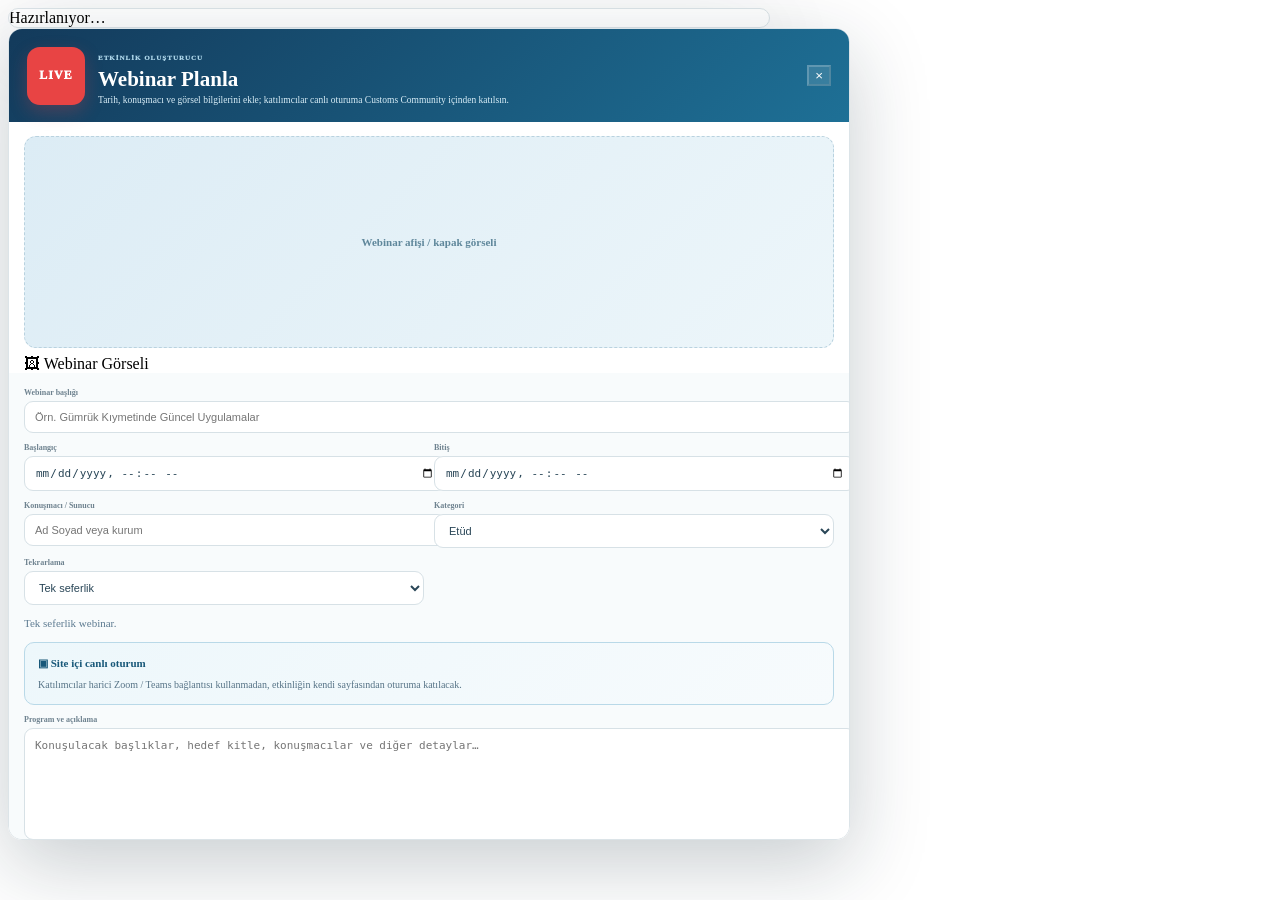
<file: webinar-source.html>
<!doctype html>
<html lang="tr">
<head>
<meta charset="utf-8">
<meta name="viewport" content="width=device-width, initial-scale=1">
<title>Customs Community — Webinar Kaynak Kodları (İnceleme Kopyası)</title>
<!--
KAYNAK: rasimdogan/Customs-Community / main / index.html
SHA: 3e044e688f8c9d49001fdff77a17f33c236cceb0
AMAÇ: Webinar modülünü başka bir geliştirici veya uygulamada inceleme/düzeltme için taşımak.
DİKKAT: Bu bir üretimden çıkarılmış kaynak kod paketidir. BAĞIMSIZ ÇALIŞAN DEMO DEĞİLDİR.
Webinar görünümü CCHub.renderWebinarView() ile dinamik oluşur.
CCHub ortak Makale/Haber/Webinar modülüdür. JS'nin tamamı değişiklikleri izleyebilmeniz için aynen korunmuştur.
Başlıca dış bağımlılıklar: Supabase istemcisi ve RPC fonksiyonları (cc_webinar_list, cc_webinar_create, cc_webinar_attend, vb.), CC_AUTH, CCCommunity, ccToast, media storage, Jitsi iframe.
Orijinal dosyanın başka alanlarındaki global CSS, modal yardımcıları ve auth başlangıcı burada eksiktir. 
Değişiklikleri yapıp bu dosyayı geri gönderin; üretim index.html ile güvenli şekilde birleştirilebilir.
-->
<style id="v10265-community-publishing">
/* Üst menü yeni bölümlere hazır */
.ccx-tabs{overflow-x:auto;scrollbar-width:none;min-width:0}
.ccx-tabs::-webkit-scrollbar{display:none}
.ccx-tabs button{white-space:nowrap;flex:0 0 auto;padding-left:13px!important;padding-right:13px!important}

/* Makale / Haber / Webinar ana paneli */
.cchub-panel{flex:1;min-height:0;overflow:auto;background:#f4f6f8}
.cchub-shell{width:min(1160px,calc(100% - 34px));margin:0 auto;padding:20px 0 34px}
.cchub-head{display:flex;align-items:flex-end;justify-content:space-between;gap:18px;margin-bottom:15px;padding:0 2px}
.cchub-head small{display:block;font-size:8px;font-weight:950;letter-spacing:1.2px;color:#5483a0}
.cchub-head h2{margin:3px 0 4px;font-size:25px;line-height:1.1;color:#1e3d50}
.cchub-head p{margin:0;color:#6d818e;font-size:11px;line-height:1.5;max-width:670px}
.cchub-actions{display:flex;gap:7px;align-items:center;flex-wrap:wrap;justify-content:flex-end}
.cchub-content{min-height:300px}
.cchub-grid{display:grid;grid-template-columns:minmax(0,1fr) 300px;gap:16px;align-items:start}
.cchub-main,.cchub-side{display:grid;gap:12px}
.cchub-side{position:sticky;top:14px}
.cchub-card{background:#fff;border:1px solid #dfe5e8;border-radius:12px;box-shadow:0 1px 2px rgba(16,35,49,.035)}
.cchub-section{padding:14px}
.cchub-section-title{display:flex;align-items:center;justify-content:space-between;gap:10px;margin-bottom:10px}
.cchub-section-title small{font-size:7.5px;letter-spacing:1px;font-weight:950;color:#80919c}
.cchub-section-title h3{margin:2px 0 0;color:#284b60;font-size:15px}
.cchub-empty{padding:28px 18px;text-align:center;color:#7b8d98;font-size:10.5px;border:1px dashed #d6e0e5;border-radius:10px;background:#fafcfd}

/* Articles */
.cchub-article{padding:16px;cursor:pointer;transition:box-shadow .15s ease,transform .15s ease}
.cchub-article:hover{box-shadow:0 7px 24px rgba(26,56,74,.08);transform:translateY(-1px)}
.cchub-badge{display:inline-flex;align-items:center;border-radius:999px;padding:4px 7px;background:#edf5f9;color:#34759a;font-size:7.5px;font-weight:950;letter-spacing:.04em}
.cchub-article h3{margin:8px 0 5px;color:#203f52;font-size:18px;line-height:1.25}
.cchub-article p{margin:0;color:#617987;font-size:11px;line-height:1.6}
.cchub-author-row{display:flex;align-items:center;gap:8px;margin-top:12px;color:#6f838f}
.cchub-author-row .ccx-avatar{width:30px;height:30px;font-size:8px}
.cchub-author-row button{border:0;background:transparent;padding:0;text-align:left;cursor:pointer;color:#355e76}
.cchub-author-row b{display:block;font-size:9.5px}
.cchub-author-row small{display:block;font-size:8px;color:#8a9aa3;margin-top:1px}
.cchub-author-list{display:grid;gap:5px}
.cchub-author-item{display:grid;grid-template-columns:38px minmax(0,1fr);gap:9px;align-items:center;border:0;background:transparent;text-align:left;padding:7px;border-radius:9px;cursor:pointer}
.cchub-author-item:hover{background:#f2f7f9}
.cchub-author-item .ccx-avatar{width:38px;height:38px;font-size:9px}
.cchub-author-item b{display:block;color:#294d61;font-size:10px}
.cchub-author-item small{display:block;color:#82949f;font-size:8.5px;margin-top:2px}
.cchub-more{width:100%;border:1px solid #d8e3e8;background:#fff;color:#3e718d;border-radius:10px;padding:10px;font-size:9.5px;font-weight:900;cursor:pointer}
.cchub-more:hover{background:#f2f8fa}

/* News & sponsored */
.cchub-news{padding:15px}
.cchub-news+.cchub-news{border-top:1px solid #edf0f2}
.cchub-news-top{display:flex;align-items:center;justify-content:space-between;gap:8px}
.cchub-news h3{margin:7px 0 5px;font-size:15px;line-height:1.3;color:#26485c}
.cchub-news p{margin:0;color:#667c89;font-size:10.5px;line-height:1.55}
.cchub-news time{font-size:8px;color:#91a0a8}
.cchub-badge.update{background:#edf1ff;color:#526cc8}
.cchub-badge.ad{background:#fff4db;color:#9a6a00}
.cchub-ad{padding:14px;background:linear-gradient(145deg,#fffdf7,#fff7df);border-color:#ead9a8}
.cchub-ad .cchub-sponsored{font-size:7px;font-weight:950;letter-spacing:1px;color:#9f7a22}
.cchub-ad h4{margin:5px 0 5px;color:#4d4634;font-size:13px}
.cchub-ad p{margin:0;color:#796d50;font-size:9.5px;line-height:1.5}
.cchub-ad a{display:inline-block;margin-top:9px;color:#84630e;font-size:9px;font-weight:900;text-decoration:none}
.cchub-ad-placeholder{padding:16px;text-align:center;border:1px dashed #e2d5b2;border-radius:10px;color:#9a8961;background:#fffdf7;font-size:9px}

/* Webinar calendar */
.cchub-live-entry-note{display:flex;flex-direction:column;gap:5px;padding:12px 13px;border:1px solid #b9d9e8;border-radius:10px;background:linear-gradient(135deg,#edf7fb,#f7fbfd);color:#31566d;font-size:10px;line-height:1.55}.cchub-live-entry-note b{font-size:11px;color:#185879}.cchub-live-entry-note span{color:#567386}

.cchub-webinar{display:grid;grid-template-columns:72px minmax(0,1fr);gap:13px;padding:14px}
.cchub-webinar-date{border-radius:10px;background:#ecf4f8;text-align:center;padding:9px 5px;align-self:start}
.cchub-webinar-date strong{display:block;color:#235f80;font-size:24px;line-height:1}
.cchub-webinar-date span{display:block;color:#5e7b8c;font-size:8px;font-weight:950;letter-spacing:.07em;margin-top:4px}
.cchub-webinar-body h3{margin:3px 0 4px;font-size:15px;color:#24495d}
.cchub-webinar-body p{margin:0;color:#687e8b;font-size:10px;line-height:1.5}
.cchub-webinar-meta{display:flex;flex-wrap:wrap;gap:7px;margin-top:8px;color:#728791;font-size:8.5px}
.cchub-webinar-actions{display:flex;flex-wrap:wrap;gap:6px;margin-top:10px}.cchub-webinar-event:before{content:'SITE İÇİ CANLI OTURUM';display:inline-flex;align-items:center;margin:0 0 9px;padding:5px 9px;border-radius:7px;background:#e6f5ed;color:#176c48;font-size:9px;font-weight:950;letter-spacing:.04em}
.cchub-attend.active{background:#e8f5ee!important;border-color:#b8dfca!important;color:#237849!important}
.cchub-cancelled{opacity:.58}
.cchub-cancelled h3{text-decoration:line-through}

/* Editors / detail */
.cchub-backdrop{z-index:2050!important}
.cchub-editor{width:min(720px,calc(100% - 24px));max-height:90vh;overflow:auto;background:#fff;border-radius:14px;border:1px solid #dce4e8;box-shadow:0 24px 80px rgba(18,38,51,.23)}
.cchub-form{display:grid;gap:10px;padding:15px}
.cchub-two-col{grid-template-columns:1fr 1fr}
.cchub-span2{grid-column:1/-1}
.cchub-form label>span{display:block;font-size:8px;font-weight:900;color:#6e828f;margin-bottom:4px}
.cchub-form input,.cchub-form textarea,.cchub-form select{width:100%;border:1px solid #d7e1e6;border-radius:9px;padding:9px 10px;background:#fff;color:#294657;outline:0;font-size:11px}
.cchub-form textarea{min-height:92px;resize:vertical;line-height:1.5}
.cchub-form .cchub-long-text{min-height:310px}
.cchub-editor-actions{display:flex;justify-content:flex-end;gap:7px;padding:12px 15px;border-top:1px solid #edf0f2}
.cchub-detail{width:min(760px,calc(100% - 24px));max-height:90vh;overflow:auto;background:#fff;border-radius:14px;border:1px solid #dce4e8;box-shadow:0 24px 80px rgba(18,38,51,.23)}
.cchub-detail-head{padding:18px 20px 12px;border-bottom:1px solid #edf0f2}
.cchub-detail-head>div:first-child{display:flex;align-items:center;justify-content:space-between;gap:10px}
.cchub-detail h2{margin:9px 0 6px;color:#203f52;font-size:24px;line-height:1.25}
.cchub-detail-summary{color:#607986;font-size:11.5px;line-height:1.6;margin:0}
.cchub-detail-body{padding:18px 20px;color:#334f60;font-size:12px;line-height:1.78;white-space:pre-wrap;overflow-wrap:anywhere}
.cchub-detail-footer{display:flex;justify-content:space-between;align-items:center;gap:8px;padding:12px 20px;border-top:1px solid #edf0f2}
.cchub-detail-footer>div{display:flex;gap:7px;flex-wrap:wrap}
.cchub-link{display:inline-flex;align-items:center;justify-content:center;border:0;border-radius:9px;background:#236f98;color:#fff;text-decoration:none;padding:9px 12px;font-size:9.5px;font-weight:900}

/* dark mode */
body.dark .cchub-panel{background:#0c1723}
body.dark .cchub-card,body.dark .cchub-editor,body.dark .cchub-detail{background:#112236;border-color:#294158}
body.dark .cchub-head h2,body.dark .cchub-article h3,body.dark .cchub-news h3,body.dark .cchub-webinar-body h3,body.dark .cchub-detail h2,body.dark .cchub-author-item b{color:#e2edf4}
body.dark .cchub-head p,body.dark .cchub-article p,body.dark .cchub-news p,body.dark .cchub-webinar-body p,body.dark .cchub-detail-body,body.dark .cchub-detail-summary{color:#b9cad4}
body.dark .cchub-author-item:hover{background:#182d40}
body.dark .cchub-form input,body.dark .cchub-form textarea,body.dark .cchub-form select{background:#0f1f31;border-color:#30485d;color:#e4edf3}
body.dark .cchub-ad{background:#2b281d;border-color:#5b5135}

@media(max-width:900px){
 .cchub-grid{grid-template-columns:1fr}
 .cchub-side{position:static}
}
@media(max-width:760px){
 .ccx-tabs{position:absolute;left:8px;right:8px;bottom:0;height:34px}
 .ccx-tabs button{padding:0 10px!important;font-size:10px!important}
 .cchub-shell{width:calc(100% - 12px);padding:10px 0 24px}
 .cchub-head{align-items:flex-start;flex-direction:column;padding:0 4px}
 .cchub-head h2{font-size:21px}
 .cchub-actions{width:100%;justify-content:flex-start}
 .cchub-webinar{grid-template-columns:58px minmax(0,1fr);gap:10px;padding:11px}
 .cchub-webinar-date strong{font-size:20px}
 .cchub-two-col{grid-template-columns:1fr}
 .cchub-span2{grid-column:auto}
 .cchub-editor,.cchub-detail{width:100%;height:100%;max-height:100%;border-radius:0}
 .cchub-form .cchub-long-text{min-height:42vh}
}
</style>

<style id="v10266-community-structure">
/* Üç ayrı yapı: Akış / Kart Kütüphanesi / Bilgi Merkezi */
.ccx-topbar{
 height:88px!important;flex:0 0 88px!important;
 grid-template-columns:240px minmax(0,1fr) 230px!important;
 gap:18px!important;padding:0 18px!important
}
.ccx-nav-groups{display:grid;grid-template-columns:minmax(250px,.9fr) minmax(225px,.72fr) minmax(330px,1.15fr);gap:10px;align-items:center;min-width:0}
.ccx-nav-cluster{min-width:0;padding:8px 10px 7px;border:1px solid #e4e9ec;border-radius:12px;background:#fafcfd}
.ccx-nav-label{display:block;margin:0 2px 5px;font-size:6.8px;line-height:1;font-weight:950;letter-spacing:1px;color:#8b9aa3}
.ccx-nav-buttons{display:flex;align-items:center;gap:4px}
.ccx-nav-buttons button{
 border:0;background:transparent;border-radius:8px;padding:7px 9px;color:#627987;
 font-size:9.5px;font-weight:850;cursor:pointer;white-space:nowrap
}
.ccx-nav-buttons button:hover{background:#edf4f7;color:#2b6e91}
.ccx-nav-buttons button.active{background:#e7f1f7;color:#1f6b95;box-shadow:inset 0 0 0 1px #d1e3ed}
.ccx-card-library-entry{
 border:1px solid #1f6f9a!important;background:linear-gradient(135deg,#184f72,#237da7)!important;
 color:#fff!important;border-radius:13px!important;padding:10px 13px!important;display:flex;align-items:center;gap:10px;
 cursor:pointer;box-shadow:0 8px 20px rgba(31,111,154,.16);min-width:0;text-align:left
}
.ccx-card-library-entry:hover{transform:translateY(-1px);box-shadow:0 11px 24px rgba(31,111,154,.22)}
.ccx-card-library-entry.active{box-shadow:0 0 0 3px rgba(57,145,190,.18),0 10px 24px rgba(31,111,154,.22)}
.ccx-card-library-icon{width:34px;height:34px;border-radius:10px;display:grid;place-items:center;background:rgba(255,255,255,.14);font-size:18px;flex:0 0 34px}
.ccx-card-library-entry b{display:block;font-size:11px}
.ccx-card-library-entry small{display:block;margin-top:2px;font-size:7.5px;color:#d8edf7;font-weight:700;white-space:nowrap}

/* Daha geniş çalışma alanı */
.ccx-layout{width:min(1320px,calc(100% - 28px))!important;grid-template-columns:minmax(0,1fr) 320px!important}
.cckl-panel{width:min(1360px,calc(100% - 24px))!important}
.cckl-shell{grid-template-columns:220px minmax(0,1fr)!important}
.cckl-grid{grid-template-columns:repeat(4,minmax(0,1fr))!important}
.cckl-head{
 background:linear-gradient(120deg,#eef7fb,#fff 55%,#f4f9fc)!important;
 border-color:#cfe3ee!important;padding:20px 22px!important
}
.cckl-head h2{font-size:25px!important}

.cchub-shell{width:min(1320px,calc(100% - 28px))!important}

/* Makale: dergi / yazı kimliği */
.cchub-article-editor{width:min(820px,calc(100% - 24px))!important;background:#fbfaf7!important}
.cchub-editor-hero{display:flex;justify-content:space-between;gap:18px;padding:19px 20px 14px;background:linear-gradient(135deg,#f4efe4,#fffdf8);border-bottom:1px solid #e9e1d2}
.cchub-editor-hero small{font-size:7px;letter-spacing:1.2px;font-weight:950;color:#9a774d}
.cchub-editor-hero h3{margin:3px 0 4px;font:800 23px Georgia,serif;color:#413a31}
.cchub-editor-hero p{margin:0;max-width:580px;color:#776d60;font-size:10px;line-height:1.45}
.cchub-article-cover-pick{padding:15px 16px 0}
.cchub-cover-preview{background-size:cover;background-position:center;display:grid;place-items:center;overflow:hidden}
.cchub-cover-preview-article{height:190px;border:1px dashed #d9c9ae;border-radius:12px;background-color:#f5efe4}
.cchub-cover-preview-article span{font:700 14px Georgia,serif;color:#9b886b}
.cchub-cover-preview.has-image span{display:none}
.cchub-cover-actions{display:flex;gap:6px;margin-top:7px}
.cchub-article-form{grid-template-columns:1fr 240px!important}
.cchub-writing-hint{align-self:end;padding:9px 10px;border-radius:9px;background:#f3eee4;color:#6f6252}
.cchub-writing-hint b{display:block;font-size:8px}
.cchub-writing-hint small{display:block;margin-top:2px;font-size:7.5px;line-height:1.4}
.cchub-article-magazine{display:grid!important;grid-template-columns:220px minmax(0,1fr);padding:0!important;overflow:hidden}
.cchub-article-cover{min-height:190px;background:#e9ecee;overflow:hidden}
.cchub-article-cover img{width:100%;height:100%;object-fit:cover;display:block}
.cchub-article-cover-empty{display:grid;place-items:center;background:linear-gradient(135deg,#e8e1d6,#f5f0e8)}
.cchub-article-cover-empty span{font:900 38px Georgia,serif;color:#b19e81}
.cchub-article-copy{padding:16px}
.cchub-article-flags{display:flex;align-items:center;justify-content:space-between;gap:8px;color:#8c979d;font-size:8px}
.cchub-article-reading{font-family:Georgia,"Times New Roman",serif!important;font-size:14px!important;line-height:1.9!important;color:#394650!important;max-width:720px;margin:0 auto}
.cchub-detail-cover{height:280px;overflow:hidden;background:#e9eef1}
.cchub-detail-cover img{width:100%;height:100%;object-fit:cover;display:block}

/* Webinar: etkinlik / afiş kimliği */
.cchub-webinar-editor{width:min(840px,calc(100% - 24px))!important}
.cchub-webinar-editor-head{display:grid;grid-template-columns:58px minmax(0,1fr) auto;gap:13px;align-items:center;padding:17px 18px;background:linear-gradient(135deg,#133a5b,#1e7096);color:#fff}
.cchub-webinar-editor-mark{width:58px;height:58px;border-radius:13px;background:#e84444;display:grid;place-items:center;font-size:12px;font-weight:950;letter-spacing:1px;box-shadow:0 7px 18px rgba(232,68,68,.25)}
.cchub-webinar-editor-head small{font-size:7px;font-weight:950;letter-spacing:1px;color:#acd5e9}
.cchub-webinar-editor-head h3{margin:3px 0;font-size:21px}
.cchub-webinar-editor-head p{margin:0;color:#d8edf7;font-size:9.5px}
.cchub-webinar-editor-head .ccx-icon-btn{background:rgba(255,255,255,.12)!important;color:#fff!important;border-color:rgba(255,255,255,.2)!important}
.cchub-cover-preview-webinar{height:210px;margin:14px 15px 0;border-radius:12px;background:linear-gradient(135deg,#dcecf5,#edf6fa);border:1px dashed #b9d2df}
.cchub-cover-preview-webinar span{font-size:11px;font-weight:900;color:#5f879b}
.cchub-webinar-cover-actions{padding:0 15px}
.cchub-webinar-form{background:#f8fbfc}
.cchub-webinar-layout{display:grid;grid-template-columns:minmax(0,1fr) 300px;gap:16px;align-items:start}
.cchub-webinar-event{padding:0!important;overflow:hidden}
.cchub-webinar-cover{height:230px;background:#dce8ee;overflow:hidden}
.cchub-webinar-cover img{width:100%;height:100%;object-fit:cover;display:block}
.cchub-webinar-cover-empty{display:grid;place-items:center;background:linear-gradient(135deg,#183f60,#2b7ca1)}
.cchub-webinar-cover-empty span{color:#fff;font-size:20px;font-weight:950;letter-spacing:2px}
.cchub-webinar-event-grid{display:grid;grid-template-columns:76px minmax(0,1fr);gap:13px;padding:14px}
.cchub-webinar-kicker{display:flex;align-items:center;gap:7px;flex-wrap:wrap;color:#68808d;font-size:8.5px}
.cchub-calendar-side{position:sticky;top:14px}
.cchub-mini-event{display:block;width:100%;border:0;border-top:1px solid #edf0f2;background:transparent;text-align:left;padding:10px 4px;cursor:pointer}
.cchub-mini-event:first-of-type{border-top:0}
.cchub-mini-event span{display:block;color:#2c7aa1;font-size:8px;font-weight:900}
.cchub-mini-event b{display:block;margin-top:3px;color:#29495b;font-size:10px;line-height:1.35}
.cchub-mini-event small{display:block;margin-top:3px;color:#84959e;font-size:8px}
.cchub-detail-cover-webinar{height:300px}

/* Haber: ayrı yayın masası */
.cchub-news-layout{display:grid;grid-template-columns:minmax(0,1fr) 320px;gap:16px;align-items:start}
.cchub-update-card{display:block;width:100%;border:0;border-top:1px solid #edf0f2;background:transparent;text-align:left;padding:10px 2px;cursor:pointer}
.cchub-update-card:first-of-type{border-top:0}
.cchub-update-card span{font-size:7.5px;color:#6f80b0;font-weight:900}
.cchub-update-card b{display:block;margin-top:3px;color:#34495f;font-size:10.5px}
.cchub-update-card small{display:block;margin-top:3px;color:#87959d;font-size:8px;line-height:1.35}

@media(max-width:1180px){
 .ccx-topbar{height:auto!important;min-height:102px;grid-template-columns:200px minmax(0,1fr) 180px!important;padding:8px 12px!important}
 .ccx-nav-groups{grid-template-columns:1fr 190px 1.2fr}
 .ccx-card-library-entry small{display:none}
 .cckl-grid{grid-template-columns:repeat(3,minmax(0,1fr))!important}
}
@media(max-width:900px){
 .ccx-topbar{grid-template-columns:1fr auto!important;min-height:78px}
 .ccx-brand{grid-column:1}
 .ccx-nav-groups{grid-column:1/-1;grid-row:2;grid-template-columns:1fr;gap:6px;padding-bottom:4px}
 .ccx-nav-cluster{padding:6px 7px}
 .ccx-card-library-entry{order:-1;justify-content:center}
 .ccx-nav-buttons{overflow-x:auto}
 .ccx-layout{width:calc(100% - 12px)!important}
 .cckl-grid{grid-template-columns:repeat(2,minmax(0,1fr))!important}
 .cchub-webinar-layout,.cchub-news-layout{grid-template-columns:1fr}
 .cchub-calendar-side{position:static}
 .cchub-article-magazine{grid-template-columns:160px minmax(0,1fr)}
}
@media(max-width:600px){
 .ccx-topbar{min-height:0!important;padding:7px 8px!important}
 .ccx-nav-label{display:none}
 .ccx-nav-groups{display:flex;overflow-x:auto;align-items:stretch}
 .ccx-nav-cluster{flex:0 0 auto}
 .ccx-card-library-entry{flex:0 0 auto;order:0}
 .ccx-card-library-entry small{display:block}
 .cckl-panel{width:calc(100% - 8px)!important}
 .cckl-shell{grid-template-columns:1fr!important}
 .cckl-nav{position:static!important;display:flex!important;overflow-x:auto!important}
 .cckl-grid{grid-template-columns:1fr!important}
 .cchub-article-magazine{grid-template-columns:1fr}
 .cchub-article-cover{height:180px}
 .cchub-article-form{grid-template-columns:1fr!important}
 .cchub-writing-hint{display:none}
 .cchub-webinar-event-grid{grid-template-columns:58px minmax(0,1fr)}
}
</style>

<style id="v10267-official-gazette">
.cchub-news-page{display:grid;gap:16px}
.cchub-rg-section{overflow:hidden;border-color:#d6dee3}
.cchub-rg-head{
 display:flex;align-items:center;justify-content:space-between;gap:12px;
 padding:14px 16px;background:linear-gradient(135deg,#f3f7f9,#fff);border-bottom:1px solid #e4eaed
}
.cchub-rg-head>div{display:flex;align-items:center;gap:10px}
.cchub-rg-seal{
 width:38px;height:38px;border-radius:50%;display:grid;place-items:center;
 background:#8b1d24;color:#fff;font-size:11px;font-weight:950;letter-spacing:.6px;box-shadow:0 4px 12px rgba(139,29,36,.17)
}
.cchub-rg-head b{display:block;color:#233f50;font-size:13px}
.cchub-rg-head small{display:block;margin-top:2px;color:#758892;font-size:8.5px}
.cchub-rg-auto{font-size:8px;font-weight:900;color:#647985;background:#eef3f5;border-radius:999px;padding:6px 8px;white-space:nowrap}
.cchub-rg-grid{display:grid;grid-template-columns:repeat(3,minmax(0,1fr));gap:0}
.cchub-rg-item{
 padding:14px 15px;border-right:1px solid #edf0f2;border-bottom:1px solid #edf0f2;
 cursor:pointer;min-height:190px;display:flex;flex-direction:column;background:#fff
}
.cchub-rg-item:nth-child(3n){border-right:0}
.cchub-rg-item:hover{background:#fafcfd}
.cchub-rg-item-top{display:flex;align-items:flex-start;justify-content:space-between;gap:8px}
.cchub-rg-item-top>div{display:flex;gap:4px;flex-wrap:wrap}
.cchub-rg-item-top>span{font-size:7.5px;color:#84949d;text-align:right}
.cchub-badge.rg{background:#f4e9ea;color:#8b1d24}
.cchub-badge.ai{background:#e9f2ff;color:#2d67a2}
.cchub-rg-item h3{margin:9px 0 6px;color:#243f50;font-size:13px;line-height:1.4}
.cchub-rg-item p{margin:0;color:#657b87;font-size:9.5px;line-height:1.5;flex:1}
.cchub-rg-item-bottom{display:flex;align-items:center;justify-content:space-between;gap:8px;margin-top:11px}
.cchub-rg-item-bottom small{font-size:7.5px;color:#95a2a9}
.cchub-news-badges{display:flex;gap:5px;flex-wrap:wrap}
.cchub-rg-detail-meta{display:flex;gap:6px;flex-wrap:wrap;margin-top:10px}
.cchub-rg-detail-meta span{font-size:8px;color:#607986;background:#f0f5f7;border-radius:999px;padding:5px 7px}
body.dark .cchub-rg-head{background:linear-gradient(135deg,#172a3b,#112236);border-color:#294158}
body.dark .cchub-rg-head b,body.dark .cchub-rg-item h3{color:#e2edf4}
body.dark .cchub-rg-item{background:#112236;border-color:#294158}
body.dark .cchub-rg-item:hover{background:#162b3d}
body.dark .cchub-rg-detail-meta span{background:#193149;color:#b9cbd5}
@media(max-width:1000px){.cchub-rg-grid{grid-template-columns:repeat(2,minmax(0,1fr))}.cchub-rg-item:nth-child(3n){border-right:1px solid #edf0f2}.cchub-rg-item:nth-child(2n){border-right:0}}
@media(max-width:620px){.cchub-rg-head{align-items:flex-start;flex-direction:column}.cchub-rg-grid{grid-template-columns:1fr}.cchub-rg-item,.cchub-rg-item:nth-child(n){border-right:0}.cchub-rg-item{min-height:0}}
</style>

<style id="v10268-community-home-and-news">
/* Ana Topluluk ekranı: eski, dengeli üç kolon düzenine geri dön */
#ccxSocialLayout.ccx-layout{
 width:min(1220px,calc(100% - 28px))!important;
 grid-template-columns:225px minmax(500px,650px) 270px!important;
 justify-content:center!important;
 gap:16px!important;
 padding:18px 0 34px!important;
 align-items:start!important;
}
#ccxSocialLayout .ccx-left,
#ccxSocialLayout .ccx-side{position:sticky!important;top:18px!important;align-self:start!important}
#ccxSocialLayout .ccx-main{min-width:0!important}

/* Üst banner: daha okunur ve daha düzenli */
.ccx-topbar{
 min-height:96px!important;height:auto!important;flex:0 0 auto!important;
 grid-template-columns:260px minmax(0,1fr) 220px!important;
 gap:18px!important;padding:10px 22px!important
}
.ccx-brand-mark{width:46px!important;height:46px!important;font-size:20px!important}
.ccx-brand small{font-size:9px!important;letter-spacing:1.35px!important}
.ccx-brand b{font-size:20px!important;line-height:1.15!important}
.ccx-nav-groups{
 grid-template-columns:minmax(245px,.9fr) minmax(250px,.88fr) minmax(350px,1.18fr)!important;
 gap:12px!important;align-items:stretch!important
}
.ccx-nav-cluster{
 padding:10px 12px 9px!important;border-radius:13px!important;
 display:flex!important;flex-direction:column!important;justify-content:center!important
}
.ccx-nav-label{
 font-size:8px!important;line-height:1!important;letter-spacing:1.15px!important;
 margin:0 2px 7px!important;color:#788b98!important
}
.ccx-nav-buttons{gap:5px!important}
.ccx-nav-buttons button{
 font-size:11px!important;padding:8px 11px!important;line-height:1.2!important
}
.ccx-card-library-entry{
 min-height:68px!important;padding:11px 14px!important;border-radius:14px!important
}
.ccx-card-library-icon{width:40px!important;height:40px!important;flex-basis:40px!important;font-size:20px!important}
.ccx-card-library-entry b{font-size:13px!important;line-height:1.2!important}
.ccx-card-library-entry small{font-size:9px!important;margin-top:4px!important}

/* Haber alanı: iki sütun, altı kart, daha büyük yazı */
.cchub-news-page{display:grid;gap:15px!important}
.cchub-news-layout{display:block!important}
.cchub-news-layout>.cchub-main{display:block!important}
.cchub-news-layout>.cchub-side{margin-top:15px!important;position:static!important}
.cchub-news-layout>.cchub-main>.cchub-card{padding:15px!important}
.cchub-news-grid{
 display:grid;grid-template-columns:repeat(2,minmax(0,1fr));gap:13px
}
.cchub-news-card{
 display:flex;flex-direction:column;min-height:285px;padding:18px!important;
 border:1px solid #dfe5e9;border-radius:14px;background:#fff;
 box-shadow:0 2px 8px rgba(22,47,63,.035);
 transition:transform .16s ease,box-shadow .16s ease,border-color .16s ease;
 cursor:pointer
}
.cchub-news-card:hover{
 transform:translateY(-3px);
 box-shadow:0 10px 25px rgba(29,58,75,.09);
 border-color:#cbd9e1
}
.cchub-news-card-top{
 display:flex;align-items:flex-start;justify-content:space-between;gap:10px;margin-bottom:11px
}
.cchub-news-card-badges{display:flex;align-items:center;gap:6px;flex-wrap:wrap}
.cchub-news-card time{font-size:9px!important;color:#8b9ba4;white-space:nowrap;padding-top:3px}
.cchub-news-card h3{
 margin:0 0 9px!important;color:#223f51!important;
 font-size:16px!important;line-height:1.38!important;font-weight:850!important
}
.cchub-news-card p{
 margin:0!important;color:#5f7481!important;
 font-size:11.5px!important;line-height:1.62!important;
 display:-webkit-box;-webkit-line-clamp:7;-webkit-box-orient:vertical;overflow:hidden;
 flex:1
}
.cchub-news-card-footer{
 display:flex;align-items:center;justify-content:space-between;gap:8px;margin-top:14px;padding-top:11px;
 border-top:1px solid #edf0f2
}
.cchub-news-card-footer small{font-size:8.5px;color:#8a9aa3}
.cchub-news-card .ccx-lite{font-size:9.5px!important;padding:7px 9px!important}

/* Otomatik konu etiketi */
.cchub-topic-tag{
 display:inline-flex;align-items:center;border-radius:999px;padding:5px 8px;
 font-size:8px;font-weight:950;letter-spacing:.03em;border:1px solid transparent
}
.cchub-topic-tag[data-tag="İthalat"]{background:#eef6ff;color:#2b67a1;border-color:#d8e8f8}
.cchub-topic-tag[data-tag="İhracat"]{background:#edf8f2;color:#2e7c55;border-color:#d7ebdf}
.cchub-topic-tag[data-tag="Gümrük"]{background:#f2eefb;color:#654ca0;border-color:#e1d9f3}
.cchub-topic-tag[data-tag="Dış Ticaret"]{background:#fff5e8;color:#986622;border-color:#f0dfc4}
.cchub-topic-tag[data-tag="Diğer"]{background:#f1f4f5;color:#657984;border-color:#dfe5e8}
.cchub-news-source{
 font-size:8.5px;font-weight:850;color:#6f838e;white-space:nowrap
}
.cchub-news-list-head{
 display:flex;align-items:flex-end;justify-content:space-between;gap:12px;margin-bottom:12px
}
.cchub-news-list-head small{display:block;font-size:8px;font-weight:950;letter-spacing:1px;color:#80919b}
.cchub-news-list-head h3{margin:3px 0 0;font-size:17px;color:#29495c}
.cchub-news-list-head p{margin:0;max-width:520px;text-align:right;font-size:9.5px;color:#81919a;line-height:1.45}

/* Resmî Gazete özet kutusu daha sade */
.cchub-rg-head{padding:13px 15px!important}
.cchub-rg-head b{font-size:14px!important}
.cchub-rg-head small{font-size:9px!important}
.cchub-rg-grid{display:none!important}
.cchub-rg-section{border-style:dashed!important;background:#fcfdfd}

/* Platform güncellemeleri kartları */
.cchub-update-card b{font-size:11.5px!important}
.cchub-update-card small{font-size:9px!important;line-height:1.5!important}

/* Haber detayları da okunur olsun */
.cchub-detail h2{font-size:26px!important;line-height:1.25!important}
.cchub-detail-summary{font-size:13px!important;line-height:1.65!important}
.cchub-detail-body{font-size:13px!important;line-height:1.8!important}

/* dark */
body.dark .cchub-news-card{background:#112236;border-color:#294158}
body.dark .cchub-news-card:hover{border-color:#3b5870;box-shadow:0 10px 25px rgba(0,0,0,.2)}
body.dark .cchub-news-card h3{color:#e3edf4!important}
body.dark .cchub-news-card p{color:#b8cad4!important}
body.dark .cchub-news-card-footer{border-color:#294158}
body.dark .cchub-rg-section{background:#0f1d2c}

/* responsive */
@media(max-width:1180px){
 #ccxSocialLayout.ccx-layout{
  grid-template-columns:210px minmax(460px,1fr) 250px!important;
  width:min(1160px,calc(100% - 20px))!important
 }
 .ccx-topbar{grid-template-columns:230px minmax(0,1fr) 190px!important}
 .ccx-nav-groups{grid-template-columns:minmax(220px,.9fr) minmax(210px,.82fr) minmax(310px,1.15fr)!important}
}
@media(max-width:980px){
 #ccxSocialLayout.ccx-layout{
  grid-template-columns:minmax(0,1fr) 285px!important;
 }
 #ccxSocialLayout .ccx-left{display:none!important}
 .ccx-topbar{grid-template-columns:1fr auto!important}
 .ccx-nav-groups{grid-column:1/-1!important;grid-row:2!important;display:flex!important;overflow-x:auto!important}
 .ccx-nav-cluster,.ccx-card-library-entry{flex:0 0 auto!important}
}
@media(max-width:760px){
 #ccxSocialLayout.ccx-layout{display:block!important;width:calc(100% - 12px)!important}
 #ccxSocialLayout .ccx-side{position:static!important;margin-top:12px}
 .cchub-news-grid{grid-template-columns:1fr}
 .cchub-news-card{min-height:0}
 .ccx-topbar{min-height:0!important;padding:8px!important}
 .ccx-brand b{font-size:17px!important}
 .ccx-brand small{font-size:8px!important}
 .ccx-card-library-entry b{font-size:11px!important}
 .ccx-card-library-entry small{font-size:8px!important}
}
</style>

<style id="v10278-community-header-news">
/* =========================================================
   TOPLULUK ÜST BANT — tek parça, sakin, profesyonel
   ========================================================= */
.ccx-topbar{
 min-height:92px!important;
 padding:12px 24px!important;
 grid-template-columns:270px minmax(690px,1fr) 210px!important;
 gap:22px!important;
 background:linear-gradient(180deg,#ffffff 0%,#fbfcfd 100%)!important;
 border-bottom:1px solid #e5eaee!important;
 box-shadow:0 5px 18px rgba(28,52,67,.045)!important;
 align-items:center!important;
}
.ccx-brand{
 align-items:center!important;
 gap:13px!important;
 padding:2px 0!important;
}
.ccx-brand-mark{
 width:48px!important;height:48px!important;flex:0 0 48px!important;
 border-radius:13px!important;
 background:linear-gradient(145deg,#1f5f8f,#357ec3)!important;
 box-shadow:0 8px 18px rgba(38,103,157,.16)!important;
 font-size:20px!important;
}
.ccx-brand small{
 font-size:8.5px!important;
 letter-spacing:1.45px!important;
 color:#778792!important;
 font-weight:950!important;
}
.ccx-brand b{
 margin-top:2px!important;
 font-size:22px!important;
 line-height:1.08!important;
 letter-spacing:-.25px!important;
 color:#223e50!important;
}

/* Tek bir navigasyon yüzeyi — kutu içinde kutu görünümü kaldırıldı */
.ccx-nav-groups{
 display:grid!important;
 grid-template-columns:minmax(245px,.8fr) minmax(255px,.82fr) minmax(365px,1.12fr)!important;
 gap:6px!important;
 padding:6px!important;
 min-height:66px!important;
 border:1px solid #e2e8ec!important;
 border-radius:18px!important;
 background:#f5f8fa!important;
 box-shadow:inset 0 1px 0 rgba(255,255,255,.8),0 3px 10px rgba(30,54,68,.035)!important;
 align-items:stretch!important;
}
.ccx-nav-cluster{
 position:relative!important;
 border:0!important;
 background:transparent!important;
 border-radius:13px!important;
 padding:7px 12px 6px!important;
 display:flex!important;
 flex-direction:column!important;
 justify-content:center!important;
}
.ccx-nav-social:after{
 content:"";
 position:absolute;right:-3px;top:12px;bottom:12px;width:1px;
 background:#dde5e9;
}
.ccx-nav-knowledge:before{
 content:"";
 position:absolute;left:-3px;top:12px;bottom:12px;width:1px;
 background:#dde5e9;
}
.ccx-nav-label{
 margin:0 4px 6px!important;
 font-size:7.5px!important;
 letter-spacing:1.25px!important;
 color:#8797a1!important;
 font-weight:950!important;
}
.ccx-nav-buttons{
 display:flex!important;
 gap:3px!important;
 align-items:center!important;
}
.ccx-nav-buttons button{
 border:0!important;
 background:transparent!important;
 color:#596f7d!important;
 border-radius:10px!important;
 padding:8px 11px!important;
 font-size:11.5px!important;
 font-weight:850!important;
 line-height:1.1!important;
 transition:background .15s ease,color .15s ease,box-shadow .15s ease!important;
}
.ccx-nav-buttons button:hover{
 background:#fff!important;
 color:#245f82!important;
 box-shadow:0 2px 7px rgba(30,61,78,.06)!important;
}
.ccx-nav-buttons button.active{
 background:#fff!important;
 color:#1d6690!important;
 box-shadow:0 3px 10px rgba(28,72,98,.09),inset 0 0 0 1px #d7e5ec!important;
}

/* Kart Kütüphanesi ana merkez */
.ccx-card-library-entry{
 min-height:54px!important;
 margin:0!important;
 padding:8px 13px!important;
 border:0!important;
 border-radius:13px!important;
 background:linear-gradient(135deg,#19587e 0%,#287fa6 100%)!important;
 color:#fff!important;
 box-shadow:0 8px 20px rgba(29,104,143,.18)!important;
 transform:none!important;
 transition:transform .15s ease,box-shadow .15s ease,filter .15s ease!important;
 align-self:center!important;
}
.ccx-card-library-entry:hover{
 transform:translateY(-1px)!important;
 box-shadow:0 11px 24px rgba(29,104,143,.23)!important;
 filter:saturate(1.04)!important;
}
.ccx-card-library-entry.active{
 box-shadow:0 0 0 3px rgba(53,139,181,.14),0 10px 24px rgba(29,104,143,.22)!important;
}
.ccx-card-library-icon{
 width:38px!important;height:38px!important;flex:0 0 38px!important;
 border-radius:10px!important;
 background:rgba(255,255,255,.14)!important;
 font-size:18px!important;
}
.ccx-card-library-entry b{
 font-size:13.5px!important;
 line-height:1.1!important;
 letter-spacing:-.1px!important;
}
.ccx-card-library-entry small{
 margin-top:4px!important;
 font-size:8.8px!important;
 color:#d9edf7!important;
}

/* Sağ aksiyonlar: ikon ağırlıklı, bannerı bölmesin */
.ccx-top-actions{gap:8px!important}
.ccx-top-actions button{
 min-height:40px!important;
 border-radius:11px!important;
 font-size:11px!important;
 font-weight:900!important;
}
.ccx-notif-btn{
 width:40px!important;min-width:40px!important;padding:0!important;
 background:#f6f8f9!important;border:1px solid #e3e8eb!important;
 font-size:16px!important
}
.ccx-top-actions .ccx-refresh{
 min-width:92px!important;
 background:#eef6fa!important;
 border:1px solid #ccdee8!important;
 color:#285d79!important;
}
.ccx-top-actions .ccx-close{
 width:40px!important;min-width:40px!important;
 background:#fff5f4!important;border:1px solid #eccfcb!important;
 color:#a44840!important;
}
.ccx-top-actions button:hover{transform:translateY(-1px)}

/* =========================================================
   HABERLER — yalnızca mesleki alan, 2x3 kart
   ========================================================= */
.cchub-news-card{
 min-height:300px!important;
 padding:20px!important;
 border-radius:16px!important;
}
.cchub-news-card:hover{
 transform:translateY(-4px)!important;
 box-shadow:0 13px 30px rgba(30,61,79,.10)!important;
}
.cchub-news-card h3{
 font-size:17px!important;
 line-height:1.38!important;
 letter-spacing:-.1px!important;
 margin-bottom:10px!important;
}
.cchub-news-card p{
 font-size:12px!important;
 line-height:1.68!important;
 -webkit-line-clamp:8!important;
}
.cchub-news-card time{font-size:9px!important}
.cchub-topic-tag{
 padding:5px 9px!important;
 font-size:8px!important;
}
.cchub-topic-tag[data-tag="Mevzuat"]{
 background:#f7f1e9;color:#855f2f;border-color:#e8d9c6
}
.cchub-topic-tag[data-tag="Platform"]{
 background:#eef1ff;color:#566ab0;border-color:#dce2f5
}
.cchub-news-list-head h3{font-size:18px!important}
.cchub-news-list-head p{font-size:10px!important}

/* 'Diğer' etiketi artık haber akışında kullanılmıyor */
.cchub-topic-tag[data-tag="Diğer"]{display:none!important}

/* Daha yumuşak küçük ekran geçişleri */
@media(max-width:1260px){
 .ccx-topbar{
  grid-template-columns:235px minmax(620px,1fr) 185px!important;
  gap:14px!important;padding:10px 14px!important;
 }
 .ccx-nav-groups{
  grid-template-columns:minmax(220px,.8fr) minmax(220px,.82fr) minmax(330px,1.1fr)!important;
 }
 .ccx-brand b{font-size:19px!important}
 .ccx-brand small{font-size:7.8px!important}
}
@media(max-width:1040px){
 .ccx-topbar{
  grid-template-columns:1fr auto!important;
  gap:8px!important;
 }
 .ccx-brand{grid-column:1!important}
 .ccx-top-actions{grid-column:2!important}
 .ccx-nav-groups{
  grid-column:1/-1!important;grid-row:2!important;
  display:flex!important;overflow-x:auto!important;
  min-height:58px!important;border-radius:14px!important;
 }
 .ccx-nav-cluster,.ccx-card-library-entry{flex:0 0 auto!important}
 .ccx-nav-social:after,.ccx-nav-knowledge:before{display:none!important}
 .ccx-nav-label{display:none!important}
}
@media(max-width:700px){
 .ccx-topbar{padding:8px!important}
 .ccx-brand-mark{width:40px!important;height:40px!important;flex-basis:40px!important}
 .ccx-brand b{font-size:17px!important}
 .ccx-brand small{font-size:7px!important}
 .ccx-nav-groups{padding:5px!important}
 .ccx-nav-buttons button{font-size:10px!important;padding:7px 9px!important}
 .ccx-card-library-entry b{font-size:11.5px!important}
 .ccx-card-library-entry small{display:none!important}
 .ccx-top-actions .ccx-refresh{display:none!important}
 .cchub-news-card{min-height:0!important;padding:16px!important}
 .cchub-news-card h3{font-size:16px!important}
 .cchub-news-card p{font-size:11.5px!important}
}
</style>

<style id="v10278-webinar-recurrence-and-news">
#cchubRepeatDays[hidden],#cchubRepeatUntilWrap[hidden]{display:none!important}
.cc-webinar-repeat-days{border:1px solid #dbe5ee;border-radius:12px;padding:12px;background:#fff}
.cc-webinar-repeat-days>span{display:block;font-size:11px;font-weight:800;color:#48677b;margin-bottom:9px}
.cc-webinar-day-grid{display:grid;grid-template-columns:repeat(7,minmax(0,1fr));gap:6px}
.cc-webinar-day-grid label{display:flex!important;align-items:center;justify-content:center;gap:4px;padding:8px 4px;background:#f0f5fa;border:1px solid #dce7ee;border-radius:8px;font-size:11px;color:#284c64;cursor:pointer;white-space:nowrap}
.cc-webinar-day-grid input{width:14px!important;height:14px!important;margin:0!important;accent-color:#176fb0}
.cc-webinar-repeat-hint{margin:0!important;color:#5c7a90!important;font-size:11px!important;line-height:1.5}
#ccxHubPanel:has(.cchub-webinar-layout) .cchub-shell{width:min(1330px,calc(100% - 36px))!important}
#ccxHubPanel .cchub-webinar-layout{grid-template-columns:minmax(0,1fr) minmax(295px,330px)!important;gap:19px!important}
#ccxHubPanel .cchub-webinar-layout>.cchub-side{display:grid!important;align-content:start!important;gap:13px!important;position:sticky;top:16px;min-width:0}
#ccxHubPanel .cchub-webinar-layout .cchub-section-title h3{font-size:17px!important}
body.dark .cc-webinar-repeat-days{background:#162536;border-color:#30475b}
body.dark .cc-webinar-day-grid label{background:#142638;color:#d1e2ee;border-color:#345166}
@media(max-width:1000px){#ccxHubPanel .cchub-webinar-layout{grid-template-columns:minmax(0,1fr)!important}#ccxHubPanel .cchub-webinar-layout>.cchub-side{position:static!important}}
@media(max-width:650px){.cc-webinar-day-grid{grid-template-columns:repeat(4,minmax(0,1fr))}#ccxHubPanel:has(.cchub-webinar-layout) .cchub-shell{width:calc(100% - 18px)!important}}
</style>

<style id="v10278-home-news-location">
/* The latest news belong in the main community feed's right rail, not the webinar page. */
#ccxSocialLayout .ccx-home-news-card{padding:15px 14px 12px!important;min-width:0;overflow:hidden}
#ccxSocialLayout .ccx-home-news-head{margin-bottom:9px;gap:6px}
#ccxSocialLayout .ccx-home-news-head>div{min-width:0}
#ccxSocialLayout .ccx-home-news-head small{display:block;color:#6e8a9d;font-size:8px;font-weight:900;letter-spacing:.5px;margin-bottom:4px}
#ccxSocialLayout .ccx-home-news-head b{display:block;color:#264b62;font-size:15px;line-height:1.25}
#ccxSocialLayout .ccx-home-news-all{border:1px solid #d9e9f2;background:#eff7fc;color:#226a98;border-radius:9px;padding:7px 8px;font-size:10px;font-weight:850;white-space:nowrap;cursor:pointer;flex-shrink:0}
#ccxSocialLayout .ccx-home-news-all:hover{background:#e4f1f9}
#ccxSocialLayout .ccx-home-news-list{max-height:395px;overflow-y:auto;scrollbar-width:thin}
#ccxSocialLayout .ccx-home-news-item{display:block;width:100%;border:0;border-top:1px solid #e7edf1;text-align:left;background:transparent;padding:12px 2px;cursor:pointer;color:inherit}
#ccxSocialLayout .ccx-home-news-item:hover{background:#f5f9fc}
#ccxSocialLayout .ccx-home-news-meta{display:flex;align-items:center;justify-content:space-between;gap:6px;margin-bottom:6px;min-width:0}
#ccxSocialLayout .ccx-home-news-meta .cchub-topic-tag{font-size:9px!important;padding:3px 7px!important;overflow:hidden;text-overflow:ellipsis;white-space:nowrap;max-width:65%}
#ccxSocialLayout .ccx-home-news-meta time{color:#8b99a5;font-size:9px;white-space:nowrap}
#ccxSocialLayout .ccx-home-news-item b{display:block;margin-bottom:5px;font-size:12px;line-height:1.45;color:#24465f;overflow-wrap:anywhere}
#ccxSocialLayout .ccx-home-news-item small{display:-webkit-box;-webkit-box-orient:vertical;-webkit-line-clamp:2;overflow:hidden;font-size:10.5px;line-height:1.45;color:#708697}
#ccxSocialLayout .ccx-home-news-empty{padding:12px 2px;font-size:11px;line-height:1.5;color:#7c909f}
body.dark #ccxSocialLayout .ccx-home-news-head b,body.dark #ccxSocialLayout .ccx-home-news-item b{color:#e1eef8}
body.dark #ccxSocialLayout .ccx-home-news-item small{color:#b5c5d2}
body.dark #ccxSocialLayout .ccx-home-news-item{border-color:#2b4254}
body.dark #ccxSocialLayout .ccx-home-news-item:hover{background:#182f40}
@media(max-width:900px){#ccxSocialLayout .ccx-side .ccx-home-news-card{display:block!important}}
@media(max-width:760px){#ccxSocialLayout .ccx-home-news-card{margin-top:10px}#ccxSocialLayout .ccx-home-news-list{max-height:300px}}
</style>

<style id="cc-mobile-news-isolation-v10301">
/* Hidden panels must remain hidden despite earlier display!important mobile rules. */
#ccxOverlay #ccxSocialLayout[hidden],#ccxOverlay #ccxHubPanel[hidden],#ccxOverlay #ccxCardLibraryPanel[hidden],#ccxOverlay #ccxUserProfilePage[hidden]{display:none!important}
@media(max-width:760px){
 #ccxOverlay #ccxHubPanel:not([hidden]){display:block!important;width:100%!important;min-width:0!important}
 #ccxOverlay #ccxHubPanel .cchub-shell,#ccxOverlay #ccxHubPanel .cchub-content{width:100%!important;max-width:100%!important;min-width:0!important;box-sizing:border-box}
 #ccxOverlay #ccxHubPanel .cchub-news-page{min-width:0!important}
 #ccxOverlay #ccxHubPanel .cchub-news-grid{grid-template-columns:minmax(0,1fr)!important}
 #ccxOverlay #ccxHubPanel .cchub-news-card{min-width:0!important}
}
</style>

<style id="cc-webinar-jitsi-v10387">.cchub-jitsi-entry{border:1px solid #a9cbe4!important;background:#eaf4fb!important;color:#175c89!important;font-weight:750!important}.cchub-jitsi-panel{margin:15px 18px 20px;border:1px solid #d6e3ee;border-radius:15px;overflow:hidden;background:#f7fafd}.cchub-jitsi-head{display:flex;justify-content:space-between;align-items:center;gap:10px;padding:11px 15px;background:#eaf2fa;color:#245276;font-size:13px}.cchub-jitsi-panel #cchubJitsiStatus{padding:8px 15px;color:#55718a;font-size:12px}.cchub-jitsi-panel #cchubJitsiMount{min-height:440px;background:#162639}.cchub-jitsi-panel #cchubJitsiMount iframe{display:block;width:100%;border:0}@media(max-width:700px){.cchub-jitsi-panel{margin:10px 6px}.cchub-jitsi-panel #cchubJitsiMount{min-height:340px}}</style>

<style id="cc-top-controls-webinar-fixes-v10394">
/* Sağ üst butonlar navigasyonun mavi / yumuşak hatlı tasarımını izler. */
#ccxOverlay .ccx-header-inner .ccx-top-actions{gap:7px!important;justify-content:flex-end!important;align-items:center!important}
#ccxOverlay .ccx-header-inner .ccx-top-actions button{height:36px!important;min-height:36px!important;padding:0 11px!important;border-radius:10px!important;font-size:12px!important;font-weight:750!important;line-height:1!important;box-shadow:none!important;white-space:nowrap}
#ccxOverlay .ccx-header-inner .ccx-top-actions .cc-safe-settings-trigger{color:#245c81!important;border:1px solid #bbd4e7!important;background:#edf5fa!important;padding:0 13px!important;letter-spacing:0!important}
#ccxOverlay .ccx-header-inner .ccx-top-actions .cc-safe-settings-trigger:hover{background:#dceef9!important}
#ccxOverlay .ccx-header-inner .ccx-top-actions #ccxNotifBtn,#ccxOverlay .ccx-header-inner .ccx-top-actions .ccx-refresh{background:#edf5fa!important;color:#245c81!important;border:1px solid #bbd4e7!important}
#ccxOverlay .ccx-header-inner .ccx-top-actions .ccx-close{background:#fdf4f3!important;color:#8b5550!important;border:1px solid #edd9d5!important;font-size:21px!important;min-width:36px!important;padding:0 9px!important}
#ccxOverlay .ccx-header-inner .ccx-top-actions .ccx-refresh{font-size:0!important;min-width:38px!important;padding:0 10px!important}
#ccxOverlay .ccx-header-inner .ccx-top-actions .ccx-refresh::before{content:'↻';font-size:23px;line-height:1}
#ccxOverlay .ccx-header-inner .ccx-top-actions #ccxNotifBtn{min-width:36px!important;width:36px!important;padding:0!important;font-size:18px!important}
#ccxOverlay .ccx-header-inner{grid-template-columns:196px minmax(0,1fr) 220px!important}
#ccxOverlay .ccx-header-inner .ccx-top-actions{min-width:0!important}
#ccxProfileBackdrop .cc-safe-admin-tag{display:inline-block!important;margin:8px 0 0!important}
#ccxOverlay .cchub-webinar-actions .cchub-jitsi-entry{background:#e8f3fb!important;border:1px solid #a4cbe5!important;color:#165f8d!important;font-weight:800!important}
#ccxOverlay .cchub-jitsi-panel{display:block!important;min-height:300px}
#ccxOverlay .cchub-jitsi-panel #cchubJitsiMount{min-height:460px}
@media(max-width:1150px){#ccxOverlay .ccx-header-inner{grid-template-columns:minmax(150px,190px) minmax(0,1fr) auto!important}}
@media(max-width:730px){#ccxOverlay .ccx-header-inner .ccx-top-actions button{height:33px!important;min-height:33px!important;padding:0 7px!important;font-size:11px!important}#ccxOverlay .ccx-header-inner .ccx-top-actions .cc-safe-settings-trigger{padding:0 9px!important}#ccxOverlay .cchub-jitsi-panel #cchubJitsiMount{min-height:340px}}
</style>

<style id="cc-webinar-profile-layout-v10395">
/* Kompakt, hiyerarşik hesap ayarları */
#ccxProfileBackdrop .cc-safe-section{margin:0!important;padding:0!important;border-top:1px solid #dfe8ef!important}
#ccxProfileBackdrop .cc-safe-section summary,#ccxProfileBackdrop #ccSafePassword summary{font-size:13px!important;font-weight:750!important;line-height:1.5!important;letter-spacing:0!important;color:#264c6a!important;padding:13px 6px!important}
#ccxProfileBackdrop .cc-safe-content{padding:0 6px 13px!important;font-size:12px!important;color:#627c8c!important;line-height:1.55!important}
#ccxProfileBackdrop .cc-safe-content p,#ccxProfileBackdrop .cc-safe-content b{font-size:12px!important;line-height:1.55!important}
#ccxProfileBackdrop .cc-safe-content button{font-size:12px!important;font-weight:700!important;padding:8px 12px!important;border-radius:8px!important}
#ccxProfileBackdrop .cc93-profile-shortcut{margin-bottom:14px}
#ccxOverlay .ccx-header-inner{grid-template-columns:190px minmax(0,1fr) auto!important;align-items:center!important}
#ccxOverlay .ccx-header-inner .ccx-top-actions{gap:8px!important;justify-self:end!important;align-self:center!important;padding:0!important;margin:0!important}
#ccxOverlay .ccx-header-inner .ccx-top-actions button{height:43px!important;min-height:43px!important;border-radius:12px!important;font-size:13px!important;border:1px solid #a5c6dc!important;background:#e9f3f9!important;color:#225779!important;box-shadow:none!important}
#ccxOverlay .ccx-header-inner .ccx-top-actions .cc-safe-settings-trigger{min-width:100px!important;padding:0 19px!important;background:#285e83!important;color:white!important;border-color:#285e83!important;font-weight:850!important;font-size:14px!important}
#ccxOverlay .ccx-header-inner .ccx-top-actions .ccx-refresh{width:43px!important;min-width:43px!important}
#ccxOverlay .ccx-header-inner .ccx-top-actions #ccxNotifBtn{width:43px!important;min-width:43px!important}
#ccxOverlay .ccx-header-inner .ccx-top-actions .ccx-close{width:43px!important;min-width:43px!important;background:#f5eeed!important;border-color:#e5d5d3!important;color:#8d5752!important}
#ccxOverlay .cchub-webinar-actions .cchub-jitsi-entry{font-size:11px!important;border:1px solid #bdd3e4!important;border-radius:9px!important}
@media(max-width:1150px){#ccxOverlay .ccx-header-inner{grid-template-columns:minmax(150px,190px) minmax(0,1fr) auto!important}}
@media(max-width:700px){#ccxOverlay .ccx-header-inner .ccx-top-actions button{height:36px!important;min-height:36px!important;font-size:11px!important}#ccxOverlay .ccx-header-inner .ccx-top-actions .cc-safe-settings-trigger{min-width:0!important;padding:0 9px!important;font-size:12px!important}}
</style>
</head>
<body>
<!-- 1. Webinar takviminin içerisine basıldığı gerçek ortak panel -->
<div id="ccxOverlay" class="open">
<section id="ccxHubPanel" class="cchub-panel" hidden>
   <div class="cchub-shell">
    <header class="cchub-head">
     <div><small id="cchubKicker">TOPLULUK</small><h2 id="cchubTitle">İçerik</h2><p id="cchubDesc"></p></div>
     <div id="cchubActions" class="cchub-actions"></div>
    </header>
    <div id="cchubContent" class="cchub-content"><div class="ccx-loading">Hazırlanıyor…</div></div>
   </div>
  </section>

  
</div>

<!-- 2. Webinar detay / Jitsi oturum penceresi (makaleler ve haberlerle ortak) -->
<div id="cchubDetailBackdrop" class="ccx-modal-backdrop cchub-backdrop" onclick="if(event.target===this)CCHub.closeDetail()">
  <section id="cchubDetail" class="cchub-detail" role="dialog" aria-modal="true"><div class="ccx-loading">Hazırlanıyor…</div></section>
 </div>

 

<!-- 3. Webinar oluştur / takvime ekle formu -->
<div id="cchubWebinarEditor" class="ccx-modal-backdrop cchub-backdrop" onclick="if(event.target===this)CCHub.closeWebinarEditor()">
  <section class="cchub-editor cchub-webinar-editor" role="dialog" aria-modal="true">
   <div class="cchub-webinar-editor-head">
    <div class="cchub-webinar-editor-mark">LIVE</div>
    <div><small>ETKİNLİK OLUŞTURUCU</small><h3>Webinar Planla</h3><p>Tarih, konuşmacı ve görsel bilgilerini ekle; katılımcılar canlı oturuma Customs Community içinden katılsın.</p></div>
    <button class="ccx-icon-btn" onclick="CCHub.closeWebinarEditor()">×</button>
   </div>
   <div id="cchubWebinarCoverPreview" class="cchub-cover-preview cchub-cover-preview-webinar"><span>Webinar afişi / kapak görseli</span></div>
   <div class="cchub-cover-actions cchub-webinar-cover-actions">
    <label class="ccx-lite">🖼 Webinar Görseli<input id="cchubWebinarCover" type="file" accept="image/jpeg,image/png,image/webp" hidden onchange="CCHub.pickWebinarCover(this)"></label>
    <button id="cchubWebinarCoverRemove" class="ccx-lite" type="button" onclick="CCHub.removeWebinarCover()" hidden>Görseli Kaldır</button>
   </div>
   <div class="cchub-form cchub-two-col cchub-webinar-form">
    <label class="cchub-span2"><span>Webinar başlığı</span><input id="cchubWebinarTitle" maxlength="180" placeholder="Örn. Gümrük Kıymetinde Güncel Uygulamalar"></label>
    <label><span>Başlangıç</span><input id="cchubWebinarStart" type="datetime-local" onchange="CCHub.changeWebinarRepeat()"></label>
    <label><span>Bitiş</span><input id="cchubWebinarEnd" type="datetime-local"></label>
    <label><span>Konuşmacı / Sunucu</span><input id="cchubWebinarSpeaker" maxlength="180" placeholder="Ad Soyad veya kurum"></label>
    <label><span>Kategori</span><select id="cchubWebinarCategory"><option>Etüd</option><option>Sürekli Eğitim</option><option>Tarife</option><option>Mevzuat</option><option>Genel Bilgilendirme</option></select></label>
    <label><span>Tekrarlama</span><select id="cchubWebinarRepeat" onchange="CCHub.changeWebinarRepeat()"><option value="once">Tek seferlik</option><option value="weekly">Her hafta</option><option value="biweekly">İki haftada bir</option><option value="monthly">Her ay</option></select></label>
    <label id="cchubRepeatUntilWrap" hidden><span>Son tekrar tarihi</span><input id="cchubRepeatUntil" type="date" aria-label="Son tekrar tarihi"></label>
    <div class="cchub-span2 cc-webinar-repeat-days" id="cchubRepeatDays" hidden><span>Tekrarlanacak günler</span><div class="cc-webinar-day-grid">
     <label><input type="checkbox" class="cchub-repeat-day" value="1"> Pzt</label><label><input type="checkbox" class="cchub-repeat-day" value="2"> Sal</label><label><input type="checkbox" class="cchub-repeat-day" value="3"> Çar</label><label><input type="checkbox" class="cchub-repeat-day" value="4"> Per</label><label><input type="checkbox" class="cchub-repeat-day" value="5"> Cum</label><label><input type="checkbox" class="cchub-repeat-day" value="6"> Cmt</label><label><input type="checkbox" class="cchub-repeat-day" value="7"> Paz</label>
     </div></div>
    <p id="cchubRepeatHint" class="cc-webinar-repeat-hint cchub-span2">Tek seferlik webinar.</p>
    <div class="cchub-span2 cchub-live-entry-note"><b>▣ Site içi canlı oturum</b><span>Katılımcılar harici Zoom / Teams bağlantısı kullanmadan, etkinliğin kendi sayfasından oturuma katılacak.</span></div>
    <label class="cchub-span2"><span>Program ve açıklama</span><textarea id="cchubWebinarDesc" maxlength="5000" placeholder="Konuşulacak başlıklar, hedef kitle, konuşmacılar ve diğer detaylar…"></textarea></label>
   </div>
   <div class="cchub-editor-actions"><button class="ccx-lite" onclick="CCHub.closeWebinarEditor()">Vazgeç</button><button id="cchubWebinarSave" class="ccx-primary" onclick="CCHub.saveWebinar()">Takvime Ekle</button></div>
  </section>
 </div>

 

<!-- 4. Gerçek CCHub uygulama betiği: Makale/Haber/Webinar ortak kod, webinar fonksiyonları içerir -->
<script id="cc-community-hub-v10265">
window.CCHub=(()=>{
 const $=id=>document.getElementById(id);
 const esc=v=>String(v??'').replace(/[&<>"']/g,m=>({'&':'&amp;','<':'&lt;','>':'&gt;','"':'&quot;',"'":'&#39;'}[m]));
 const toast=(m,t='info')=>window.ccToast?ccToast(m,t):alert(m);
 let sb=null,current=null,articles=[],articleCursor=null,articleHasMore=true,articleLoading=false,news=[],webinars=[],mediaCache=new Map(),articleCoverFile=null,articleCoverUrl='',webinarCoverFile=null,webinarCoverUrl='';
 function isAdmin(){return window.CC_AUTH?.getProfile?.()?.role==='admin'}
 function uid(){let x=window.CC_AUTH?.getSession?.();return x?.user?.id||x?.user_id||window.CC_AUTH?.getProfile?.()?.user_id||''}
 async function ensure(){if(!window.CC_AUTH?.getSession?.()?.access_token){toast('Önce giriş yapmalısın.','err');return false}if(!sb)sb=await window.CC_AUTH.getClient();return !!sb}
 function readImage(file,cb){if(!file)return;let r=new FileReader();r.onload=()=>cb(String(r.result||''));r.readAsDataURL(file)}
 function validateImage(file){if(!file)return false;if(!['image/jpeg','image/png','image/webp'].includes(file.type)){toast('JPG, PNG veya WEBP görsel seç.','err');return false}if(file.size>6*1024*1024){toast('Görsel en fazla 6 MB olabilir.','err');return false}return true}
 async function uploadCover(file,prefix){
  if(!file)return null;let ext=file.type==='image/png'?'png':file.type==='image/webp'?'webp':'jpg';
  let path='posts/'+uid()+'/'+prefix+'-'+(crypto.randomUUID?crypto.randomUUID():Date.now()+'-'+Math.random().toString(36).slice(2))+'.'+ext;
  let up=await sb.storage.from('community-media').upload(path,file,{contentType:file.type,upsert:false});if(up.error)throw up.error;return path
 }
 function avatar(url,name,user){let ini=String(name||user||'CC').trim().split(/\s+/).slice(0,2).map(x=>x[0]||'').join('').toUpperCase();return `<div class="ccx-avatar">${url?`<img src="${esc(url)}" alt="">`:esc(ini||'CC')}</div>`}
 async function sign(path){if(!path)return '';if(mediaCache.has(path))return mediaCache.get(path);let p=(async()=>{try{let r=await sb.storage.from('community-media').createSignedUrl(path,3600);return r.data?.signedUrl||''}catch{return ''}})();mediaCache.set(path,p);let u=await p;mediaCache.set(path,Promise.resolve(u));return u}
 function trDate(v,opts={}){try{return new Date(v).toLocaleString('tr-TR',{day:'2-digit',month:'long',year:'numeric',hour:'2-digit',minute:'2-digit',...opts})}catch{return ''}}
 function shortDate(v){try{return new Date(v).toLocaleDateString('tr-TR',{day:'2-digit',month:'short',year:'numeric'})}catch{return ''}}
 function dateParts(v){let d=new Date(v);return{day:String(d.getDate()).padStart(2,'0'),mon:d.toLocaleDateString('tr-TR',{month:'short'}).replace('.','').toUpperCase()}}
 function bodyHTML(v){return esc(v).replace(/\n{2,}/g,'</p><p>').replace(/\n/g,'<br>').replace(/^/,'<p>').replace(/$/,'</p>')}
 function openExternal(url){if(/^https?:\/\//i.test(String(url||'')))window.open(url,'_blank','noopener,noreferrer')}
 function setTabs(view){
  ['All','Following','Cards','Articles','News','Webinars'].forEach(x=>$('ccxTab'+x)?.classList.remove('active'));
  let id={articles:'ccxTabArticles',news:'ccxTabNews',webinars:'ccxTabWebinars'}[view];$(id)?.classList.add('active')
 }
 function showPanel(){
  window.CCCommunity?.closePublicProfile?.();window.CCCards?.closeLibraryView?.();
  let social=$('ccxSocialLayout'),cards=$('ccxCardLibraryPanel'),hub=$('ccxHubPanel');
  if(social){social.style.setProperty('display','none','important');social.hidden=true}if(cards)cards.hidden=true;if(hub)hub.hidden=false
 }
 function close(){
  current=null;let hub=$('ccxHubPanel');if(hub)hub.hidden=true;
  let social=$('ccxSocialLayout');if(social){social.hidden=false;social.style.removeProperty('display')}
  ['ccxTabArticles','ccxTabNews','ccxTabWebinars'].forEach(id=>$(id)?.classList.remove('active'))
 }
 function isOpen(){return !!current && !$('ccxHubPanel')?.hidden}
 function goTop(){$('ccxHubPanel')?.scrollTo({top:0,behavior:'smooth'})}
 async function open(view){
  if(!['articles','news','webinars'].includes(view)||!await ensure())return;
  current=view;showPanel();setTabs(view);
  if(view==='articles')await renderArticlesView(true);
  if(view==='news')await renderNewsView();
  if(view==='webinars')await renderWebinarView()
 }
 async function refresh(){if(!current)return;if(current==='articles')await renderArticlesView(true);if(current==='news')await renderNewsView();if(current==='webinars')await renderWebinarView()}
 function setHeader(kicker,title,desc,actions=''){
  $('cchubKicker').textContent=kicker;$('cchubTitle').textContent=title;$('cchubDesc').textContent=desc;$('cchubActions').innerHTML=actions
 }

 async function renderArticlesView(reset=false){
  setHeader('UZUN OKUMA','Makaleler','Gümrük ve dış ticaret alanındaki deneyimleri, yorumları ve uzmanlık bilgisini uzun formatta paylaşın.','<button class="ccx-primary" onclick="CCHub.openArticleEditor()">✎ Makale Yaz</button>');
  $('cchubContent').innerHTML=`<div class="cchub-grid"><main id="cchubArticleList" class="cchub-main"><div class="ccx-loading">Makaleler yükleniyor…</div></main><aside class="cchub-side"><section class="cchub-card cchub-section"><div class="cchub-section-title"><div><small>TOPLULUK</small><h3>Yazarlar</h3></div></div><div id="cchubAuthors"><div class="ccx-loading" style="padding:16px">Yazarlar yükleniyor…</div></div></section></aside></div>`;
  articles=[];articleCursor=null;articleHasMore=true;await Promise.all([loadArticles(true),loadAuthors()])
 }
 async function loadArticles(reset=false){
  if(articleLoading||(!reset&&!articleHasMore)||!await ensure())return;
  articleLoading=true;if(reset){articles=[];articleCursor=null;articleHasMore=true}
  let {data,error}=await sb.rpc('cc_article_list',{p_before_id:reset?null:articleCursor,p_limit:10});
  if(error){$('cchubArticleList').innerHTML='<div class="cchub-empty">Makaleler yüklenemedi.</div>';articleLoading=false;return}
  let page=await Promise.all((data||[]).map(async a=>({...a,avatar_url:await sign(a.avatar_path),cover_url:await sign(a.cover_path)})));
  articles.push(...page);if(data?.length)articleCursor=Number(data[data.length-1].id);articleHasMore=(data||[]).length===10;
  let box=$('cchubArticleList');
  if(!articles.length)box.innerHTML='<div class="cchub-empty">Henüz yayınlanmış makale yok. İlk makaleyi sen yazabilirsin.</div>';
  else box.innerHTML=articles.map(a=>{let mins=Math.max(1,Math.ceil(String(a.body||'').trim().split(/\s+/).filter(Boolean).length/220));return `<article class="cchub-card cchub-article cchub-article-magazine" onclick="CCHub.openArticle(${a.id})">${a.cover_url?`<div class="cchub-article-cover"><img src="${esc(a.cover_url)}" loading="lazy" decoding="async" alt=""></div>`:'<div class="cchub-article-cover cchub-article-cover-empty"><span>CC</span></div>'}<div class="cchub-article-copy"><div class="cchub-article-flags"><span class="cchub-badge">${esc(a.category)}</span><span>${mins} dk okuma</span></div><h3>${esc(a.title)}</h3><p>${esc(a.summary||a.body.slice(0,220))}</p><div class="cchub-author-row"><button onclick="event.stopPropagation();CCCommunity.openUser('${a.author_id}')">${avatar(a.avatar_url,a.display_name,a.username)}</button><button onclick="event.stopPropagation();CCCommunity.openUser('${a.author_id}')"><b>${esc(a.display_name||a.username)}</b><small>@${esc(a.username)} · ${esc(shortDate(a.created_at))}</small></button></div></div></article>`}).join('')+(articleHasMore?'<button class="cchub-more" onclick="CCHub.loadMoreArticles()">Daha fazla makale göster</button>':'');
  articleLoading=false
 }
 async function loadMoreArticles(){await loadArticles(false)}
 async function loadAuthors(){
  let {data,error}=await sb.rpc('cc_article_authors',{p_limit:8}),box=$('cchubAuthors');if(!box)return;
  if(error){box.innerHTML='<div class="cchub-empty">Yazarlar yüklenemedi.</div>';return}
  let rows=await Promise.all((data||[]).map(async a=>({...a,avatar_url:await sign(a.avatar_path)})));
  box.innerHTML=rows.length?`<div class="cchub-author-list">${rows.map(a=>`<button class="cchub-author-item" onclick="CCCommunity.openUser('${a.user_id}')">${avatar(a.avatar_url,a.display_name,a.username)}<span><b>${esc(a.display_name||a.username)}</b><small>${Number(a.article_count||0)} makale · @${esc(a.username)}</small></span></button>`).join('')}</div>`:'<div class="cchub-empty">İlk yazarlar burada görünecek.</div>'
 }
 function openArticleEditor(){
  ['cchubArticleTitle','cchubArticleSummary','cchubArticleBody'].forEach(id=>$(id).value='');$('cchubArticleCategory').value='Genel';removeArticleCover();$('cchubArticleEditor').classList.add('open')
 }
 function closeArticleEditor(){$('cchubArticleEditor')?.classList.remove('open')}
 function pickArticleCover(input){let f=input.files?.[0];if(!validateImage(f)){input.value='';return}articleCoverFile=f;readImage(f,u=>{articleCoverUrl=u;let p=$('cchubArticleCoverPreview');p.style.backgroundImage=`url("${u}")`;p.classList.add('has-image');p.innerHTML='';$('cchubArticleCoverRemove').hidden=false})}
 function removeArticleCover(){articleCoverFile=null;articleCoverUrl='';let p=$('cchubArticleCoverPreview');if(p){p.style.backgroundImage='';p.classList.remove('has-image');p.innerHTML='<span>Kapak görseli makalenizi öne çıkarır</span>'}let i=$('cchubArticleCover');if(i)i.value='';let b=$('cchubArticleCoverRemove');if(b)b.hidden=true}
 async function saveArticle(){
  if(!await ensure())return;let btn=$('cchubArticleSave');btn.disabled=true;let path=null;
  try{
   path=await uploadCover(articleCoverFile,'article');
   let args={p_title:$('cchubArticleTitle').value.trim(),p_summary:$('cchubArticleSummary').value.trim(),p_body:$('cchubArticleBody').value.trim(),p_category:$('cchubArticleCategory').value,p_cover_path:path};
   let {data,error}=await sb.rpc('cc_article_create',args);if(error)throw error;
   closeArticleEditor();removeArticleCover();toast('Makalen yayınlandı.','ok');await renderArticlesView(true);if(data)openArticle(Number(data))
  }catch(e){if(path)try{await sb.storage.from('community-media').remove([path])}catch{}toast(e.message||e,'err')}finally{btn.disabled=false}
 }
 async function openArticle(id){
  if(!await ensure())return;$('cchubDetailBackdrop').classList.add('open');$('cchubDetail').innerHTML='<div class="ccx-loading">Makale hazırlanıyor…</div>';
  let {data,error}=await sb.rpc('cc_article_get',{p_id:id});if(error){$('cchubDetail').innerHTML='<div class="cchub-empty">Makale açılamadı.</div>';return}
  let a=Array.isArray(data)?data[0]:data;if(!a)return;let [av,cover]=await Promise.all([sign(a.avatar_path),sign(a.cover_path)]);
  $('cchubDetail').innerHTML=`${cover?`<div class="cchub-detail-cover"><img src="${esc(cover)}" alt=""></div>`:''}<div class="cchub-detail-head"><div><span class="cchub-badge">${esc(a.category)}</span><button class="ccx-icon-btn" onclick="CCHub.closeDetail()">×</button></div><h2>${esc(a.title)}</h2>${a.summary?`<p class="cchub-detail-summary">${esc(a.summary)}</p>`:''}<div class="cchub-author-row"><button onclick="CCHub.closeDetail();CCCommunity.openUser('${a.author_id}')">${avatar(av,a.display_name,a.username)}</button><button onclick="CCHub.closeDetail();CCCommunity.openUser('${a.author_id}')"><b>${esc(a.display_name||a.username)}</b><small>@${esc(a.username)} · ${esc(trDate(a.created_at))}</small></button></div></div><div class="cchub-detail-body cchub-article-reading">${bodyHTML(a.body)}</div><div class="cchub-detail-footer"><span></span><div>${a.can_delete?`<button class="ccx-lite" onclick="CCHub.deleteArticle(${a.id})">Makaleyi Sil</button>`:''}<button class="ccx-primary" onclick="CCHub.closeDetail()">Kapat</button></div></div>`
 }
 async function deleteArticle(id){if(!confirm('Bu makale silinsin mi?'))return;let {error}=await sb.rpc('cc_article_delete',{p_id:id});if(error){toast(error.message,'err');return}closeDetail();toast('Makale silindi.','ok');await renderArticlesView(true)}

 async function loadNews(){
  let {data,error}=await sb.rpc('cc_news_list',{p_limit:60});if(error){toast(error.message,'err');return []}news=data||[];return news
 }
 function newsBadge(n){
  if(n.source_type==='resmi_gazete')return '<span class="cchub-badge rg">RESMÎ GAZETE</span><span class="cchub-badge ai">AI ÖZET</span>';
  return n.kind==='update'?'<span class="cchub-badge update">GÜNCELLEME</span>':'<span class="cchub-badge">HABER</span>'
}
 function newsTopic(n){return n.auto_tag||(n.kind==='update'?'Platform':'Mevzuat')}
 function newsExcerpt(n){
  let a=String(n.summary||'').trim(),b=String(n.body||'').replace(/\n+/g,' ').replace(/AI özeti;[\s\S]*$/i,'').trim();
  let text=a;
  if(b&&b.toLocaleLowerCase('tr-TR')!==a.toLocaleLowerCase('tr-TR'))text=(a?`${a} ${b}`:b);
  return text.length>520?text.slice(0,517).trim()+'…':text
 }
 async function refreshHomeNews(){
  let box=$('ccxHomeNews');if(!box||!await ensure())return;
  box.innerHTML='<div class="ccx-side-note">Son haberler yükleniyor…</div>';
  let {data,error}=await sb.rpc('cc_news_list',{p_limit:25});
  if(error){box.innerHTML='<div class="ccx-home-news-empty">Haberler şu anda yüklenemiyor. Haberler bölümünden tekrar deneyebilirsin.</div>';return}
  news=data||[];
  let latest=news.filter(n=>n.kind==='news').slice(0,4);
  box.innerHTML=latest.length?latest.map(n=>`<button class="ccx-home-news-item" type="button" onclick="CCHub.openNews(${Number(n.id)})" title="${esc(n.title)}">
   <span class="ccx-home-news-meta"><span class="cchub-topic-tag" data-tag="${esc(newsTopic(n))}">${esc(newsTopic(n))}</span><time>${esc(shortDate(n.source_date||n.created_at))}</time></span>
   <b>${esc(n.title)}</b><small>${esc((n.summary||newsExcerpt(n)||'Haberi okumak için tıkla').slice(0,150))}</small>
  </button>`).join(''):'<div class="ccx-home-news-empty">Şu anda yeni bir gümrük veya dış ticaret haberi bulunmuyor.</div>';
 }
 async function renderNewsView(){
  setHeader('GÜNCEL BİLGİ','Haberler','Resmî Gazete AI özetleri, yönetici haberleri ve Customs Community güncellemeleri. Az ama okunabilir içerik; detaylar mümkün olduğunca sayfa içinde kalır.',isAdmin()?'<button class="ccx-primary" onclick="CCHub.openNewsEditor()">＋ Yönetici Haberi Ekle</button>':'');
  $('cchubContent').innerHTML='<div class="ccx-loading">Haberler hazırlanıyor…</div>';
  let rows=await loadNews(),updates=rows.filter(x=>x.kind==='update'),allNews=rows.filter(x=>x.kind==='news').slice(0,6),rg=allNews.filter(x=>x.source_type==='resmi_gazete');
  let issue=rg[0]?.source_issue||'',sourceDate=rg[0]?.source_date||'';
  let rgHead=rg.length?`<section class="cchub-card cchub-rg-section"><div class="cchub-rg-head"><div><span class="cchub-rg-seal">RG</span><span><b>Resmî Gazete günlük özeti hazır</b><small>${sourceDate?esc(new Date(sourceDate+'T00:00:00').toLocaleDateString('tr-TR',{day:'2-digit',month:'long',year:'numeric'})):''}${issue?' · Sayı '+esc(issue):''} · aşağıdaki haberlerde AI özetiyle sunuluyor</small></span></div><span class="cchub-rg-auto">Her sabah güncellenir</span></div></section>`:'';
  let cards=allNews.length?allNews.map(n=>`<article class="cchub-news-card" onclick="CCHub.openNews(${n.id})">
    <div class="cchub-news-card-top"><div class="cchub-news-card-badges">${newsBadge(n)}<span class="cchub-topic-tag" data-tag="${esc(newsTopic(n))}">${esc(newsTopic(n))}</span></div><time>${esc(shortDate(n.source_date||n.created_at))}</time></div>
    <h3>${esc(n.title)}</h3>
    <p>${esc(newsExcerpt(n))}</p>
    <div class="cchub-news-card-footer"><small class="cchub-news-source">${n.source_type==='resmi_gazete'?'Resmî Gazete'+(n.source_issue?' · '+esc(n.source_issue):''):'Customs Community'}</small><button class="ccx-lite" onclick="event.stopPropagation();CCHub.openNews(${n.id})">Haberi Oku</button></div>
   </article>`).join(''):'<div class="cchub-empty">Bugün Gümrük, Dış Ticaret, İthalat, İhracat veya ilgili Mevzuat kapsamında yeni haber bulunmuyor.</div>';
  $('cchubContent').innerHTML=`<div class="cchub-news-page">
    ${rgHead}
    <section class="cchub-card cchub-section">
     <div class="cchub-news-list-head"><div><small>SON HABERLER</small><h3>Güncel Haber Akışı</h3></div><p>Yalnızca gümrük ve dış ticaret alanındaki son 6 haber gösterilir. Konu etiketi otomatik belirlenir.</p></div>
     <div class="cchub-news-grid">${cards}</div>
    </section>
    <div class="cchub-news-layout">
     <main class="cchub-main"></main>
     <aside class="cchub-side"><section class="cchub-card cchub-section"><div class="cchub-section-title"><div><small>PLATFORM</small><h3>Customs Community Güncellemeleri</h3></div></div>${updates.length?updates.slice(0,5).map(n=>`<button class="cchub-update-card" onclick="CCHub.openNews(${n.id})"><span>${esc(shortDate(n.created_at))}</span><b>${esc(n.title)}</b><small>${esc(n.summary||'Detayları gör')}</small></button>`).join(''):'<div class="cchub-empty">Yeni platform güncellemesi bulunmuyor.</div>'}</section></aside>
    </div>
   </div>`
 }
 function openNews(id){
  let n=news.find(x=>Number(x.id)===Number(id));if(!n)return;$('cchubDetailBackdrop').classList.add('open');
  let official=n.source_type==='resmi_gazete';
  let meta=official?`<div class="cchub-rg-detail-meta"><span>Resmî Gazete</span><span class="cchub-topic-tag" data-tag="${esc(newsTopic(n))}">${esc(newsTopic(n))}</span>${n.source_date?`<span>${esc(new Date(n.source_date+'T00:00:00').toLocaleDateString('tr-TR',{day:'2-digit',month:'long',year:'numeric'}))}</span>`:''}${n.source_issue?`<span>Sayı ${esc(n.source_issue)}</span>`:''}${n.source_section?`<span>${esc(n.source_section)}</span>`:''}</div>`:`<div class="cchub-rg-detail-meta"><span class="cchub-topic-tag" data-tag="${esc(newsTopic(n))}">${esc(newsTopic(n))}</span><span>Customs Community</span><span>${esc(trDate(n.created_at))}</span></div>`;
  let link=n.source_url||n.link_url;
  $('cchubDetail').innerHTML=`<div class="cchub-detail-head"><div><div class="cchub-news-badges">${newsBadge(n)}</div><button class="ccx-icon-btn" onclick="CCHub.closeDetail()">×</button></div><h2>${esc(n.title)}</h2>${n.summary?`<p class="cchub-detail-summary">${esc(n.summary)}</p>`:''}${meta}</div><div class="cchub-detail-body">${bodyHTML(n.body||n.summary||'')}</div><div class="cchub-detail-footer"><span>${official?'AI özeti · Resmî metin esas alınır.':''}</span><div>${link?`<a class="cchub-link" href="${esc(link)}" target="_blank" rel="noopener noreferrer">${official?'Resmî Gazete’de Tam Metin ↗':esc(n.link_label||'Bağlantıyı Aç')}</a>`:''}<button class="ccx-primary" onclick="CCHub.closeDetail()">Kapat</button></div></div>`
 }
 function openNewsEditor(){
  ['cchubNewsTitle','cchubNewsSummary','cchubNewsBody','cchubNewsUrl','cchubNewsLinkLabel','cchubNewsStart','cchubNewsEnd'].forEach(id=>$(id).value='');$('cchubNewsKind').value='news';$('cchubNewsEditor').classList.add('open')
 }
 function closeNewsEditor(){$('cchubNewsEditor')?.classList.remove('open')}
 function isoOrNull(v){if(!v)return null;let d=new Date(v);return Number.isNaN(d.getTime())?null:d.toISOString()}
 async function saveNews(){
  if(!await ensure())return;let btn=$('cchubNewsSave');btn.disabled=true;
  let args={p_kind:$('cchubNewsKind').value,p_title:$('cchubNewsTitle').value.trim(),p_summary:$('cchubNewsSummary').value.trim(),p_body:$('cchubNewsBody').value.trim(),p_link_url:$('cchubNewsUrl').value.trim()||null,p_link_label:$('cchubNewsLinkLabel').value.trim()||null,p_sponsor_name:null,p_starts_at:isoOrNull($('cchubNewsStart').value),p_ends_at:isoOrNull($('cchubNewsEnd').value)};
  let {error}=await sb.rpc('cc_news_create',args);btn.disabled=false;if(error){toast(error.message,'err');return}closeNewsEditor();toast('Yayın oluşturuldu.','ok');await renderNewsView()
 }
 async function deleteNews(id){if(!confirm('Bu yayın silinsin mi?'))return;let {error}=await sb.rpc('cc_news_delete',{p_id:id});if(error){toast(error.message,'err');return}toast('Yayın silindi.','ok');await renderNewsView()}

 async function renderWebinarView(){
  setHeader('ETKİNLİK','Webinar Takvimi','Yaklaşan canlı eğitimleri inceleyin, katılımınızı bildirin ve oturumlara Customs Community içinden katılın.','<button class="ccx-primary" onclick="CCHub.openWebinarEditor()">＋ Webinar Oluştur</button>');
  $('cchubContent').innerHTML='<div class="ccx-loading">Webinar takvimi hazırlanıyor…</div>';
  let wr=await sb.rpc('cc_webinar_list',{p_from:new Date(Date.now()-12*3600*1000).toISOString(),p_limit:50});
  if(wr.error){$('cchubContent').innerHTML='<div class="cchub-empty">Webinar takvimi yüklenemedi.</div>';return}
  const stateResult=await sb.rpc('cc_webinar_live_list');
  if(stateResult.error)console.warn('Webinar yayın durumu yüklenemedi',stateResult.error);
  const states=new Map((stateResult.data||[]).map(x=>[String(x.webinar_id),!!x.is_live]));
  webinars=await Promise.all((wr.data||[]).map(async w=>({...w,is_live:states.get(String(w.id))===true,avatar_url:await sign(w.avatar_path),cover_url:await sign(w.cover_path)})));
  $('cchubContent').innerHTML=`<div class="cchub-webinar-layout"><main class="cchub-main">${webinars.length?webinars.map(w=>{let d=dateParts(w.start_at),name=w.display_name||w.username;return `<article class="cchub-card cchub-webinar cchub-webinar-event ${w.cancelled?'cchub-cancelled':''}">${w.cover_url?`<div class="cchub-webinar-cover"><img src="${esc(w.cover_url)}" loading="lazy" decoding="async" alt=""></div>`:`<div class="cchub-webinar-cover cchub-webinar-cover-empty"><span>WEBINAR</span></div>`}<div class="cchub-webinar-event-grid"><div class="cchub-webinar-date"><strong>${d.day}</strong><span>${esc(d.mon)}</span></div><div class="cchub-webinar-body"><div class="cchub-webinar-kicker"><span class="cchub-badge">${esc(w.category||'Genel')}</span>${w.speaker_name?`<span>🎙 ${esc(w.speaker_name)}</span>`:''}</div><h3>${esc(w.title)}</h3><p>${esc((w.description||'').slice(0,260))}</p><div class="cchub-webinar-meta"><span>🕒 ${esc(trDate(w.start_at))}</span><span>👤 ${esc(name)}</span><span>👥 ${Number(w.attendee_count||0)} katılacak</span></div><div class="cchub-webinar-actions"><button class="ccx-lite cchub-attend ${w.attending?'active':''}" onclick="CCHub.toggleAttendance('${w.id}')">${w.attending?'✓ Katılacağım':'Katılacağım'}</button><button class="ccx-primary" onclick="CCHub.openWebinar('${w.id}')">Oturum Detayları</button><button class="ccx-lite cchub-jitsi-entry" onclick="CCHub.openWebinarAndJoin('${w.id}')">${w.is_live?'Canlı Yayına Katıl': 'Yayın Kapalı'}</button>${w.can_manage?`<button class="ccx-lite" onclick="CCHub.deleteWebinar('${w.id}')">Sil</button>`:''}</div></div></div></article>`}).join(''):'<div class="cchub-empty">Planlanmış webinar yok. İlk webinarı oluşturabilirsin.</div>'}</main><aside class="cchub-side"><section class="cchub-card cchub-section cchub-calendar-side"><div class="cchub-section-title"><div><small>TAKVİM</small><h3>Yaklaşan Webinarlar</h3></div></div>${webinars.length?webinars.slice(0,6).map(w=>`<button class="cchub-mini-event" onclick="CCHub.openWebinar('${w.id}')"><span>${esc(shortDate(w.start_at))}</span><b>${esc(w.title)}</b><small>${Number(w.attendee_count||0)} kişi katılacak</small></button>`).join(''):'<div class="cchub-empty">Takvim boş.</div>'}</section>
  </aside></div>`
 }
 function openWebinarEditor(){
  ['cchubWebinarTitle','cchubWebinarStart','cchubWebinarEnd','cchubWebinarDesc','cchubWebinarSpeaker'].forEach(id=>$(id).value='');
  $('cchubWebinarCategory').value='Etüd';$('cchubWebinarRepeat').value='once';$('cchubRepeatUntil').value='';
  document.querySelectorAll('.cchub-repeat-day').forEach(x=>x.checked=false);
  removeWebinarCover();changeWebinarRepeat();$('cchubWebinarEditor').classList.add('open')
 }
 function closeWebinarEditor(){$('cchubWebinarEditor')?.classList.remove('open')}
 function changeWebinarRepeat(){
  let mode=$('cchubWebinarRepeat')?.value||'once';
  $('cchubRepeatUntilWrap').hidden=mode==='once';
  $('cchubRepeatDays').hidden=!['weekly','biweekly'].includes(mode);
  const hints={once:'Bu webinar yalnızca seçilen tarihte düzenlenir.',weekly:'Seçtiğin günlerde her hafta tekrarlanır.',biweekly:'Seçtiğin günlerde iki haftada bir tekrarlanır.',monthly:'Her ay, seçilen başlangıç gününde tekrarlanır.'};
  $('cchubRepeatHint').textContent=hints[mode]||hints.once;
  if(mode!=='once'){
   let start=$('cchubWebinarStart').value,until=$('cchubRepeatUntil');
   if(start){until.min=start.slice(0,10);let d=new Date(start);d.setMonth(d.getMonth()+3);until.value=until.value||[d.getFullYear(),String(d.getMonth()+1).padStart(2,'0'),String(d.getDate()).padStart(2,'0')].join('-')}
  }
 }
 function pickWebinarCover(input){let f=input.files?.[0];if(!validateImage(f)){input.value='';return}webinarCoverFile=f;readImage(f,u=>{webinarCoverUrl=u;let p=$('cchubWebinarCoverPreview');p.style.backgroundImage=`url("${u}")`;p.classList.add('has-image');p.innerHTML='';$('cchubWebinarCoverRemove').hidden=false})}
 function removeWebinarCover(){webinarCoverFile=null;webinarCoverUrl='';let p=$('cchubWebinarCoverPreview');if(p){p.style.backgroundImage='';p.classList.remove('has-image');p.innerHTML='<span>Webinar afişi / kapak görseli</span>'}let i=$('cchubWebinarCover');if(i)i.value='';let b=$('cchubWebinarCoverRemove');if(b)b.hidden=true}
 async function saveWebinar(){
  if(!await ensure())return;let st=$('cchubWebinarStart').value;if(!st){toast('Webinar başlangıç tarihini seçmelisin.','err');return}
  let btn=$('cchubWebinarSave');btn.disabled=true;let path=null;let completed=false;
  try{
   const repeatMode=$('cchubWebinarRepeat').value,untilDate=$('cchubRepeatUntil').value;
   const selectedDays=[...document.querySelectorAll('.cchub-repeat-day:checked')];
   if(repeatMode!=='once'&&!untilDate)throw Error('Tekrarlanan webinar için son tarihi seçmelisin.');
   if(['weekly','biweekly'].includes(repeatMode)&&!selectedDays.length)throw Error('En az bir tekrar günü seçmelisin.');
   if(repeatMode!=='once'&&untilDate<st.slice(0,10))throw Error('Son tekrar tarihi başlangıçtan önce olamaz.');
   path=await uploadCover(webinarCoverFile,'webinar');
   let args={p_title:$('cchubWebinarTitle').value.trim(),p_description:$('cchubWebinarDesc').value.trim(),p_start_at:new Date(st).toISOString(),p_end_at:isoOrNull($('cchubWebinarEnd').value),p_webinar_url:null,p_category:$('cchubWebinarCategory').value,p_cover_path:path,p_speaker_name:$('cchubWebinarSpeaker').value.trim()||null};
   const mode=$('cchubWebinarRepeat').value;
   const until=$('cchubRepeatUntil').value;
   const days=[...document.querySelectorAll('.cchub-repeat-day:checked')].map(el=>Number(el.value));
   const timezone=Intl.DateTimeFormat().resolvedOptions().timeZone||'Europe/Istanbul';
   let {data,error}=await sb.rpc('cc_webinar_create_series',{...args,p_repeat:mode,p_until_date:mode==='once'?null:until,p_days:days,p_timezone:timezone});
   if(error)throw error;
   completed=true;closeWebinarEditor();removeWebinarCover();toast((Number(data)||1)+' webinar oturumu takvime eklendi.','ok');await renderWebinarView()
  }catch(e){if(path&&!completed)try{await sb.storage.from('community-media').remove([path])}catch{}toast(e.message||e,'err')}finally{btn.disabled=false}
 }
 async function toggleAttendance(id){
  let {data,error}=await sb.rpc('cc_webinar_toggle_attendance',{p_webinar_id:id});if(error){toast(error.message,'err');return}let row=Array.isArray(data)?data[0]:data,w=webinars.find(x=>x.id===id);if(w&&row){w.attending=!!row.attending;w.attendee_count=Number(row.attendee_count||0)}await renderWebinarView()
 }
 function openWebinar(id){
  leaveWebinarRoom();let w=webinars.find(x=>String(x.id)===String(id));if(!w)return;$('cchubDetailBackdrop').classList.add('open');
  $('cchubDetail').innerHTML=`${w.cover_url?`<div class="cchub-detail-cover cchub-detail-cover-webinar"><img src="${esc(w.cover_url)}" loading="lazy" decoding="async" alt=""></div>`:''}<div class="cchub-detail-head"><div><span class="cchub-badge">${esc(w.category||'Genel')}</span><button class="ccx-icon-btn" onclick="CCHub.closeDetail()">×</button></div><h2>${esc(w.title)}</h2><p class="cchub-detail-summary">${esc(trDate(w.start_at))}${w.end_at?' – '+esc(trDate(w.end_at)):''}${w.speaker_name?` · 🎙 ${esc(w.speaker_name)}`:''}</p><div class="cchub-author-row"><button onclick="CCHub.closeDetail();CCCommunity.openUser('${w.organizer_id}')">${avatar(w.avatar_url,w.display_name,w.username)}</button><button onclick="CCHub.closeDetail();CCCommunity.openUser('${w.organizer_id}')"><b>${esc(w.display_name||w.username)}</b><small>Organizatör · @${esc(w.username)}</small></button></div></div><div class="cchub-detail-body">${bodyHTML(w.description||'Webinar açıklaması eklenmemiş.')}<div class="cchub-live-entry-note" style="margin-top:14px"><b>▣ Customs Community canlı odası</b><span>Bu etkinliğin katılım noktası site içindedir. Harici toplantı bağlantısı kullanılmaz.</span></div></div><div class="cchub-detail-footer"><span>${Number(w.attendee_count||0)} kişi katılacağını işaretledi. · ${w.is_live?'Yayın şu anda açık':'Yönetici yayını başlatmadı'}</span><div><button class="ccx-lite cchub-attend ${w.attending?'active':''}" onclick="CCHub.toggleAttendance('${w.id}');CCHub.closeDetail()">${w.attending?'✓ Katılacağım':'Katılacağım'}</button>${window.CC_AUTH?.getProfile?.()?.role==='admin'?`<button class="ccx-primary" type="button" onclick="CCHub.setWebinarLive('${w.id}',${w.is_live?'false':'true'})">${w.is_live?'Yayını Bitir':'Yayını Başlat'}</button>`:''}${w.is_live?`<button class="ccx-primary" type="button" onclick="CCHub.joinWebinarRoom('${w.id}')">Canlı Yayına Katıl</button>`:''}</div></div>`
 }
 let webinarJitsi=null,webinarSdkPromise=null;
async function setWebinarLive(id,enabled){
 if(window.CC_AUTH?.getProfile?.()?.role!=='admin'){toast('Yayını yalnızca yönetici başlatabilir.','err');return}
 const w=webinars.find(x=>String(x.id)===String(id));if(!w)return;
 const {error}=await sb.rpc('cc_webinar_set_live',{p_webinar_id:id,p_live:!!enabled});
 if(error){toast('Yayın durumu değiştirilemedi: '+error.message,'err');return}
 w.is_live=!!enabled;
 if(!enabled)leaveWebinarRoom();
 openWebinar(id);
 toast(enabled?'Webinar yayını açıldı. Katılımcılar şimdi girebilir.':'Webinar yayını kapatıldı.','ok');
}

 async function openWebinarAndJoin(id){openWebinar(id);if(!$('cchubDetailBackdrop')?.classList.contains('open'))return;await joinWebinarRoom(id)}
function webinarSdk(){if(window.JitsiMeetExternalAPI)return Promise.resolve();if(webinarSdkPromise)return webinarSdkPromise;webinarSdkPromise=new Promise((resolve,reject)=>{const el=document.createElement('script');el.src='https://meet.jit.si/external_api.js';el.onload=()=>window.JitsiMeetExternalAPI?resolve():reject(Error('Jitsi başlatılamadı'));el.onerror=()=>reject(Error('Jitsi yüklenemedi'));document.head.appendChild(el)}).catch(e=>{webinarSdkPromise=null;throw e});return webinarSdkPromise}
function leaveWebinarRoom(){try{webinarJitsi?.dispose()}catch(e){}webinarJitsi=null;$('cchubWebinarJitsi')?.remove()}
async function joinWebinarRoom(id){const w=webinars.find(x=>String(x.id)===String(id));if(!w)return;
 if(!window.CC_AUTH?.getSession?.()?.access_token){toast('Webinara katılmak için giriş yapmalısın.','err');return}
 const check=await sb.rpc('cc_webinar_live_list');
 if(check.error){toast('Webinar durumu kontrol edilemedi.','err');return}
 const state=(check.data||[]).find(x=>String(x.webinar_id)===String(id));
 if(!state?.is_live){w.is_live=false;toast('Yönetici henüz yayını başlatmadı.','info');openWebinar(id);return}
 w.is_live=true;
 leaveWebinarRoom();const detail=$('cchubDetail');if(!detail)return;const panel=document.createElement('section');panel.id='cchubWebinarJitsi';panel.className='cchub-jitsi-panel';panel.innerHTML='<div class="cchub-jitsi-head"><strong>● Canlı Webinar</strong><button type="button" class="ccx-lite" onclick="CCHub.leaveWebinarRoom()">Yayından Ayrıl</button></div><div id="cchubJitsiStatus">Görüntülü görüşme hazırlanıyor…</div><div id="cchubJitsiMount"></div>';detail.appendChild(panel);panel.scrollIntoView({behavior:'smooth',block:'nearest'});try{await webinarSdk();if(!$('cchubJitsiMount'))return;const room='CustomsCommunityWebinar'+String(w.id).replace(/[^a-zA-Z0-9]/g,'');webinarJitsi=new window.JitsiMeetExternalAPI('meet.jit.si',{roomName:room,parentNode:$('cchubJitsiMount'),width:'100%',height:520,configOverwrite:{prejoinPageEnabled:true,startWithAudioMuted:true,startWithVideoMuted:true},userInfo:{displayName:window.CC_AUTH?.getProfile?.()?.full_name||window.CC_AUTH?.getProfile?.()?.display_name||'Katılımcı'}});webinarJitsi.addListener('videoConferenceJoined',()=>{if($('cchubJitsiStatus'))$('cchubJitsiStatus').textContent='Canlı odaya bağlandınız.'});webinarJitsi.addListener('videoConferenceLeft',leaveWebinarRoom)}catch(e){if($('cchubJitsiStatus'))$('cchubJitsiStatus').textContent='Bağlantı kurulamadı: '+(e.message||e)}}
 async function deleteWebinar(id){if(!confirm('Bu webinar takvimden silinsin mi?'))return;let {error}=await sb.rpc('cc_webinar_delete',{p_webinar_id:id});if(error){toast(error.message,'err');return}toast('Webinar silindi.','ok');await renderWebinarView()}
 function closeDetail(){leaveWebinarRoom();$('cchubDetailBackdrop')?.classList.remove('open')}

 document.addEventListener('keydown',e=>{if(e.key!=='Escape')return;if($('cchubDetailBackdrop')?.classList.contains('open'))closeDetail();else if($('cchubArticleEditor')?.classList.contains('open'))closeArticleEditor();else if($('cchubWebinarEditor')?.classList.contains('open'))closeWebinarEditor();else if($('cchubNewsEditor')?.classList.contains('open'))closeNewsEditor()});
 return{open,close,isOpen,goTop,refresh,refreshHomeNews,changeWebinarRepeat,loadMoreArticles,openArticleEditor,closeArticleEditor,pickArticleCover,removeArticleCover,saveArticle,openArticle,deleteArticle,renderArticlesView,openNews,openNewsEditor,closeNewsEditor,saveNews,deleteNews,renderNewsView,openWebinarEditor,closeWebinarEditor,pickWebinarCover,removeWebinarCover,saveWebinar,toggleAttendance,openWebinar,openWebinarAndJoin,setWebinarLive,joinWebinarRoom,leaveWebinarRoom,deleteWebinar,renderWebinarView,closeDetail};
})();
</script>
</body>
</html>
</file>
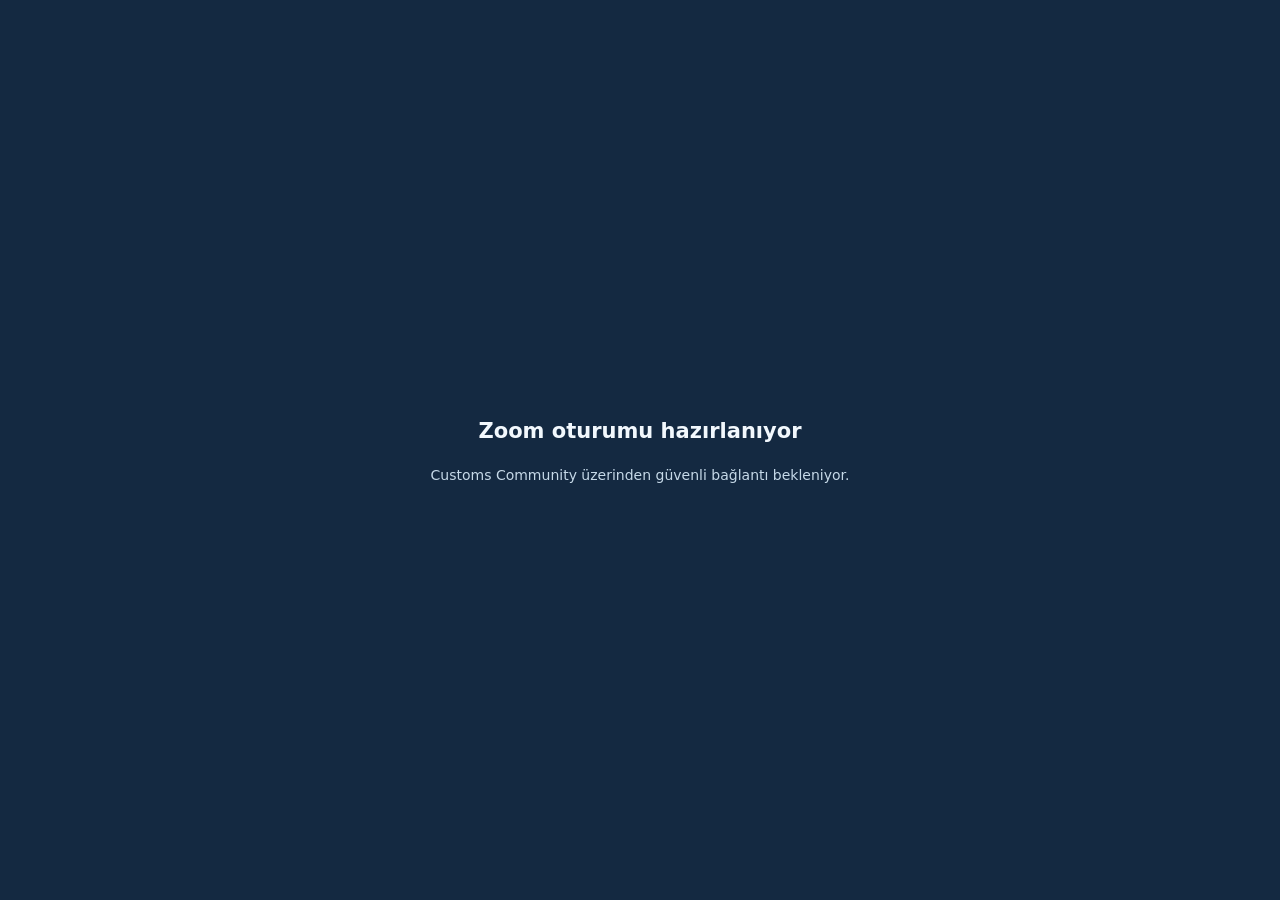
<file: zoom-meeting.html>
<!doctype html>
<html lang="tr">
<head>
  <meta charset="utf-8">
  <meta name="viewport" content="width=device-width,initial-scale=1">
  <title>Customs Community · Zoom Canlı Sınıf</title>
  <meta name="referrer" content="strict-origin-when-cross-origin">
  <script type="importmap">
    {"imports":{
      "react":"https://esm.sh/react@18.3.1",
      "react-dom":"https://esm.sh/react-dom@18.3.1?deps=react@18.3.1",
      "react-dom/client":"https://esm.sh/react-dom@18.3.1/client?deps=react@18.3.1"
    }}
  </script>
  <style>
    html,body{margin:0;min-height:100%;height:100%;font-family:Inter,system-ui,-apple-system,"Segoe UI",sans-serif;background:#0e233b;color:#f2f8fd}
    *{box-sizing:border-box}
    #zoomEmbedRoot{width:100%;min-height:620px;height:100%;position:relative;overflow:hidden;background:#152b44}
    #zoomStatus{position:absolute;inset:0;display:grid;place-items:center;text-align:center;padding:25px;z-index:2;background:#142941}
    #zoomStatus[hidden]{display:none}
    #zoomStatus div{max-width:500px}
    #zoomStatus h2{font-size:21px;line-height:1.4}
    #zoomStatus p{font-size:14px;color:#c6d9e8;line-height:1.6}
    #zoomHost{width:100%;min-height:620px;height:100%;position:relative;overflow:hidden}
    .meeting-app{height:100%}
    @media(max-width:680px){#zoomEmbedRoot,#zoomHost{min-height:570px}#zoomStatus h2{font-size:17px}}
  </style>
</head>
<body>
  <main id="zoomEmbedRoot">
    <div id="zoomStatus" role="status"><div><h2>Zoom oturumu hazırlanıyor</h2><p>Customs Community üzerinden güvenli bağlantı bekleniyor.</p></div></div>
    <div id="zoomHost"></div>
  </main>
  <script type="module">
    // This route deliberately contains no Supabase secrets or Zoom credentials.
    // Signature and meeting details arrive only from the authorized parent.
    const state=document.getElementById('zoomStatus');
    const note=(heading,detail)=>{
      state.hidden=false;
      const wrap=state.firstElementChild;
      wrap.replaceChildren();
      const h=document.createElement('h2'),p=document.createElement('p');
      h.textContent=heading;p.textContent=detail;
      wrap.append(h,p);
    };
    const report=(event,error='')=>window.parent.postMessage({type:'cc-zoom-status',event,error},window.location.origin);
    let client=null,joining=false;
    window.addEventListener('message',async ev=>{
      if(ev.origin!==window.location.origin||ev.source!==window.parent)return;
      const data=ev.data||{};
      if(data.type==='cc-zoom-reset'){
        if(client){try{await client.leaveMeeting()}catch{}}
        client=null;joining=false;
        document.getElementById('zoomHost').replaceChildren();
        note('Zoom toplantısı kapatıldı','Yeniden bağlanmak için sınıf ekranındaki bağlantı düğmesini kullanın.');
        return;
      }
      if(data.type!=='cc-zoom-join'||joining)return;
      if(!data.signature||!/^\d{9,11}$/.test(String(data.meetingNumber||''))){
        report('error','Zoom toplantı bilgileri eksik.');return
      }
      joining=true;
      note('Zoom yükleniyor','Toplantı bileşenleri indiriliyor. Kamera ve mikrofon izni istenebilir.');
      try{
        const module=await import('https://source.zoom.us/6.10.0/esm/component-view.es.min.js');
        const ZoomMtgEmbedded=module.default;
        if(!ZoomMtgEmbedded?.createClient)throw Error('Zoom bileşeni yüklenemedi.');
        client=ZoomMtgEmbedded.createClient();
        await client.init({zoomAppRoot:document.getElementById('zoomHost'),language:'tr-TR',patchJsMedia:true});
        state.hidden=true;
        await client.join({
          signature:data.signature,
          meetingNumber:String(data.meetingNumber),
          password:String(data.password||''),
          userName:String(data.userName||'Katılımcı').slice(0,80)
        });
        report('joined');
      }catch(err){
        const message=String(err?.message||err||'Zoom toplantısı başlatılamadı.');
        note('Zoom toplantısına bağlanılamadı',message+'. Toplantı sahibi Zoom uygulamasında görüşmeyi başlatmış olmalıdır.');
        report('error',message);
        joining=false;
      }
    });
    report('ready');
  </script>
</body>
</html>
</file>
